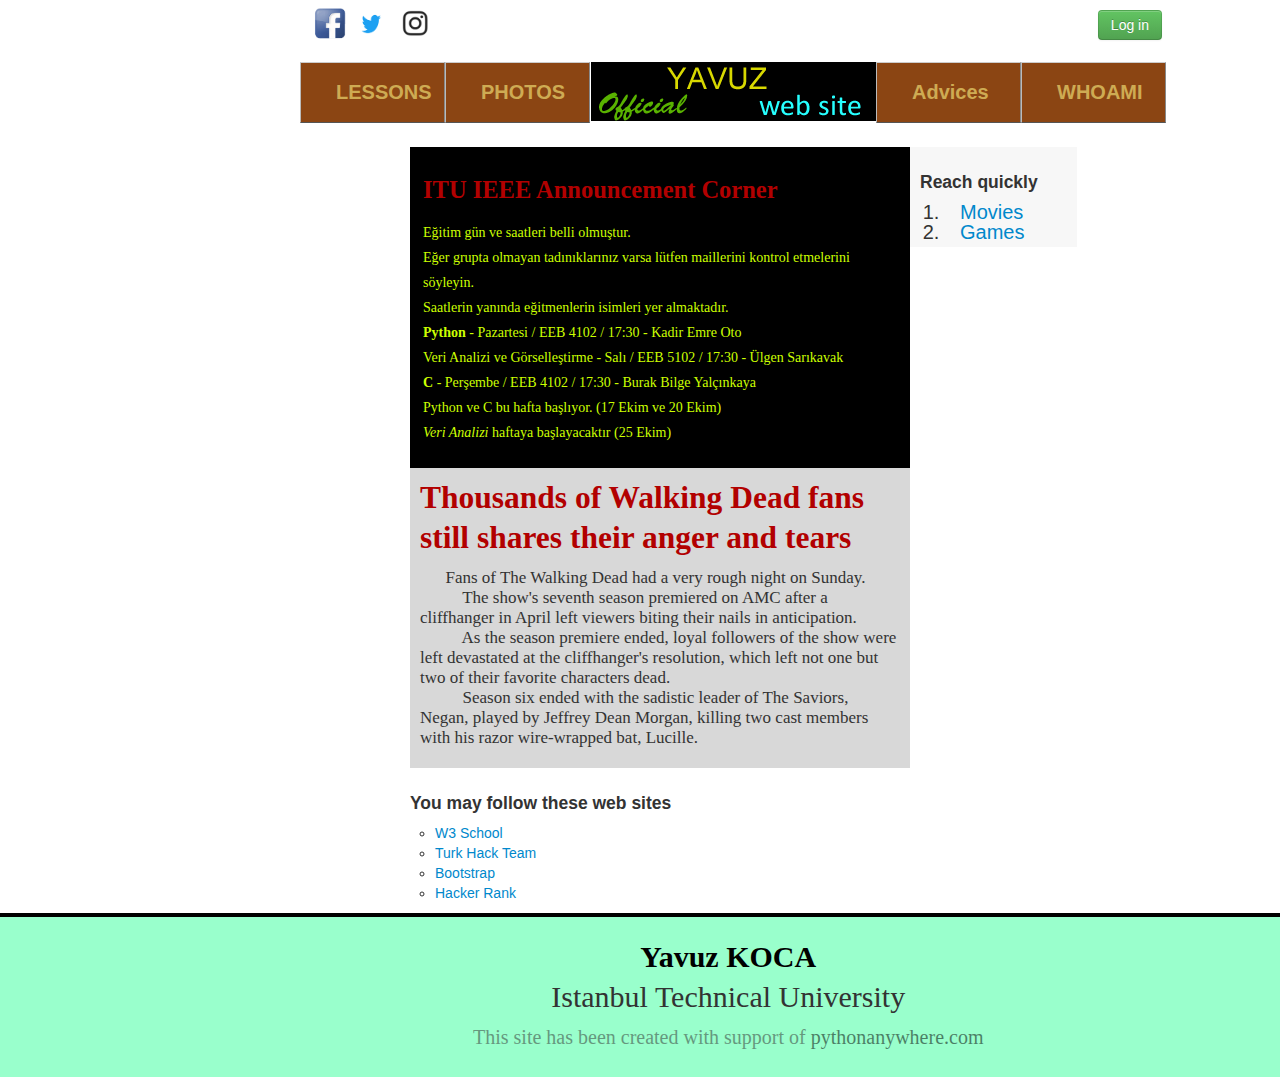
<file: assignment1/index.html>
<!DOCTYPE html>
<html lang="en">
<head>
<meta http-equiv="Content-Type" content="text/html" charset="utf-8" >
<title>YAVUZ KOCA</title>
<meta name="Description" content="Yavuz">
<meta name="Keywords" content="XHTML, HTML, HTML5, CSS">
<meta http-equiv="content-language" content="tr">
<meta name="robots" content="index,follow">
<link rel="stylesheet" href="bootstrap.css" media="all" type="text/css" />
<link rel="stylesheet" href="css.css" media="all" type="text/css" />
<link rel="stylesheet" href="style.css" media="all" type="text/css" />
<style type="text/css"></style>
<script type="text/javascript">
            function show(){
				var e = document.getElementById("show_whoami");
				e.hidden = !e.hidden;}
			function show2(){
			var e = document.getElementById("show_aksiyon");
				e.hidden = !e.hidden;}
			$(function(){
               $('#show_whoami').click(function(){
                  $('.contact').show(); 
                  
                  
               }); 
              
        
               $('#show_login').click(function(){
                   $('.login_form').show();
                   $('.register_form').hide();
               })
            });
        </script>
		<style>
		.website ul li{
		list-style-type:circle;}
		div h4{
		padding-top:15px; 	
		}
		footer{
		text-align:center;
		font-size:30px;
		padding:20px;
		line-height:40px;
		font-family:"times new roman";
		background-color:#99FFCC;
		margin-left:-470px;
		margin-right:-606.5px;
		border-top: 4px solid black;
		}
		footer a{
		color:#000;}
		</style>
</head>

<body>
	<div class="discerceve">
    	
        
        	<div class="solbosluk">
        	</div>
    	
        
        
        	<div class="anasayfa">
            		
                    
                    
                            <div class="ustbosluk">
                                            <!--en üst taraf küçük boşluk -->
                                            
                                                
                                                
                                             <div class="ikonlar">	
                                             		
                                                    
                                                    <table>
                                                      	<tr>
                                                         	<td>
                                                            	<a href="https://www.facebook.com/yavuz.koca.9028">	
                                                                    <img src="img/f-t-i.fw_r1_c1.gif" width="40" style="padding-left:10px;" alt="fb" />
                                                         		</a></td>
                                                            <td>
                                                            	<a href="https://twitter.com/GhostBoy08">	
                                                                    <img src="img/f-t-i.fw_r1_c2.gif" width="40" alt="tw" />
                                                      			</a></td>
                                                            <td>
                                                            	<a href="https://www.instagram.com/y.koca08/">
                                                                	<img src="img/f-t-i.fw_r1_c3.gif" width="40" alt="in" />
                                                         		</a></td>
                                                         </tr>
                                                      	
                                                   </table>	   
                                             
                                             
                                             
                                             </div>
                                            
                                            
                                            
                                            
                                           
                                            
                                            
                                            
                                            <div class="uye-girisi" style="padding-top:10px; padding-bottom:-20px; margin-bottom:-10px;">
                                                 <a href="login.php" class="four">
													 <!-- Indicates a successful or positive action -->
													<button type="button" class="btn btn-success">Log in</button>
												 </a>
                                           </div>
                         </div> <!--Ustbosluk-->
                            
                            
                            
                            
                         <ul id=q>     
                                
                                <li><a href="lessons.html">LESSONS</a>
                                    
                                </li>
                                
                                
                                <li><a href="https://drive.google.com/open?id=0BwA8kKHSLiM4QkY3V2Q5bEJEclU">PHOTOS</a>
                                    <ul>
                                    	<li><a href="https://drive.google.com/open?id=0BwA8kKHSLiM4QXVUWDVQUzBkblU">Istanbul</a></li>
                                        <li><a href="https://drive.google.com/open?id=0BwA8kKHSLiM4R05lZHAzQlJTZDQ">Artvin</a></li>
                                        <li><a href="https://drive.google.com/open?id=0BwA8kKHSLiM4TnZNX3UtMGxfNWc">Ankara</a></li>
                                    </ul>
                                </li>
                                
                                <a href="index.html" >
                                <li class="baslik-2">
                                	
                                </li>
                                </a>
                                <li><a href="advices.html">Advices</a>
                                    <ul>
                                    	<li><a href="movies.html">Movies</a></li>
                                        <li><a href="tv_series.html">Tv Series</a></li>
                                        <li><a href="games.html">Games</a></li>
                                    </ul>
                                </li>
                                
                                
                                
                                <li><a href="#" onclick="show()">WHOAMI</a>
                                    
                                </li>
                                
                            
                        </ul><!--menu-->
                    
                        <div class="altanasayfa">
                                <div class="altanasayfaustbosluk">
                                </div>
                                
                                
                                
                                <div class="altanasayfasol"><p style="color:#fff">a</p>
                                </div>
                                <div class="altanasayfaorta2"><!--merkezi yer-->
                                	<form id="show_whoami" hidden>
                                    	<div style="border:dotted 3px #FF0000; padding:8px 0px 8px 10px; background-color:#000; color:#CF0; font-family:'Lucida Console', Monaco, monospace;">
                                        YAVUZ KOCA<br/>
										Istanbul Technical University Computer Engineering<br/>
										Phone: 0554 845 65 36<br/>
										E-Mail: deathghost6608@gmail.com<br/>
                                         </div>
                                	</form>
									
											<div class="ieee">
												<h3>ITU IEEE Announcement Corner</h3>
												<p> Eğitim gün ve saatleri belli olmuştur.<br/> Eğer grupta olmayan tadınıklarınız varsa lütfen maillerini kontrol etmelerini söyleyin.<br/>
													Saatlerin yanında eğitmenlerin isimleri yer almaktadır.<br/>
													<b>Python</b> - Pazartesi / EEB 4102 / 17:30 - Kadir Emre Oto<br/>
													Veri Analizi ve Görselleştirme - Salı / EEB 5102 / 17:30 - Ülgen Sarıkavak<br/>
													<b>C</b> - Perşembe / EEB 4102 / 17:30 - Burak Bilge Yalçınkaya<br/>
													Python ve C bu hafta başlıyor. (17 Ekim ve 20 Ekim)<br/>
													<i>Veri Analizi</i> haftaya başlayacaktır (25 Ekim)
												</p>
											</div>
											
											<div class="todays_advice">
												<h2>Thousands of Walking Dead fans still shares their anger and tears</h2>
												<p>&nbsp;&nbsp;&nbsp;&nbsp;&nbsp; Fans of The Walking Dead had a very rough night on Sunday.<br/>
												&nbsp; &nbsp; &nbsp; &nbsp; &nbsp; The show's seventh season premiered on AMC after a cliffhanger in April left viewers biting their nails in anticipation.<br/>
												&nbsp; &nbsp; &nbsp; &nbsp; &nbsp; As the season premiere ended, loyal followers of the show were left devastated at the cliffhanger's resolution, which left not one but two of their favorite characters dead.<br/>
												&nbsp; &nbsp; &nbsp; &nbsp; &nbsp; Season six ended with the sadistic leader of The Saviors, Negan, played by Jeffrey Dean Morgan, killing two cast members with his razor wire-wrapped bat, Lucille.
												</p>
											</div>
									
									<div class="website">
										<h4>You may follow these web sites</h4>
										<ul>
											<li><a href="http://www.w3schools.com/">W3 School</a></li>
											<li><a href="http://www.turkhackteam.org/">Turk Hack Team</a></li>
											<li><a href="http://getbootstrap.com/">Bootstrap</a></li>
											<li><a href="https://www.hackerrank.com/">Hacker Rank</a></li>
										</ul>
									</div>
									<footer><strong><a href="index.html">Yavuz KOCA</a></strong><br/>
											Istanbul Technical University<br/>
										<div class="a">This site has been created with support of <a href="http://pythonanywhere.com">pythonanywhere.com</a>
										</div>
									</footer>
                                </div>
								<div id="sidebar"><h4>Reach quickly</h4>
									<ol>
										<li><a href="movies.html">Movies</a></li>
										<li><a href="games.html">Games</a></li>
									</ol>
								</div>
                                <div class="altanasayfasag">
                                </div>
                       </div><!--altanasayfa-->
        			   <div class="clear">
                       </div>
       	    
            
            </div><!--anasayfa-->
    	
        
        
        
            <div class="sagbosluk">
            </div>
        
        
    </div>

</body>
</html>
</file>
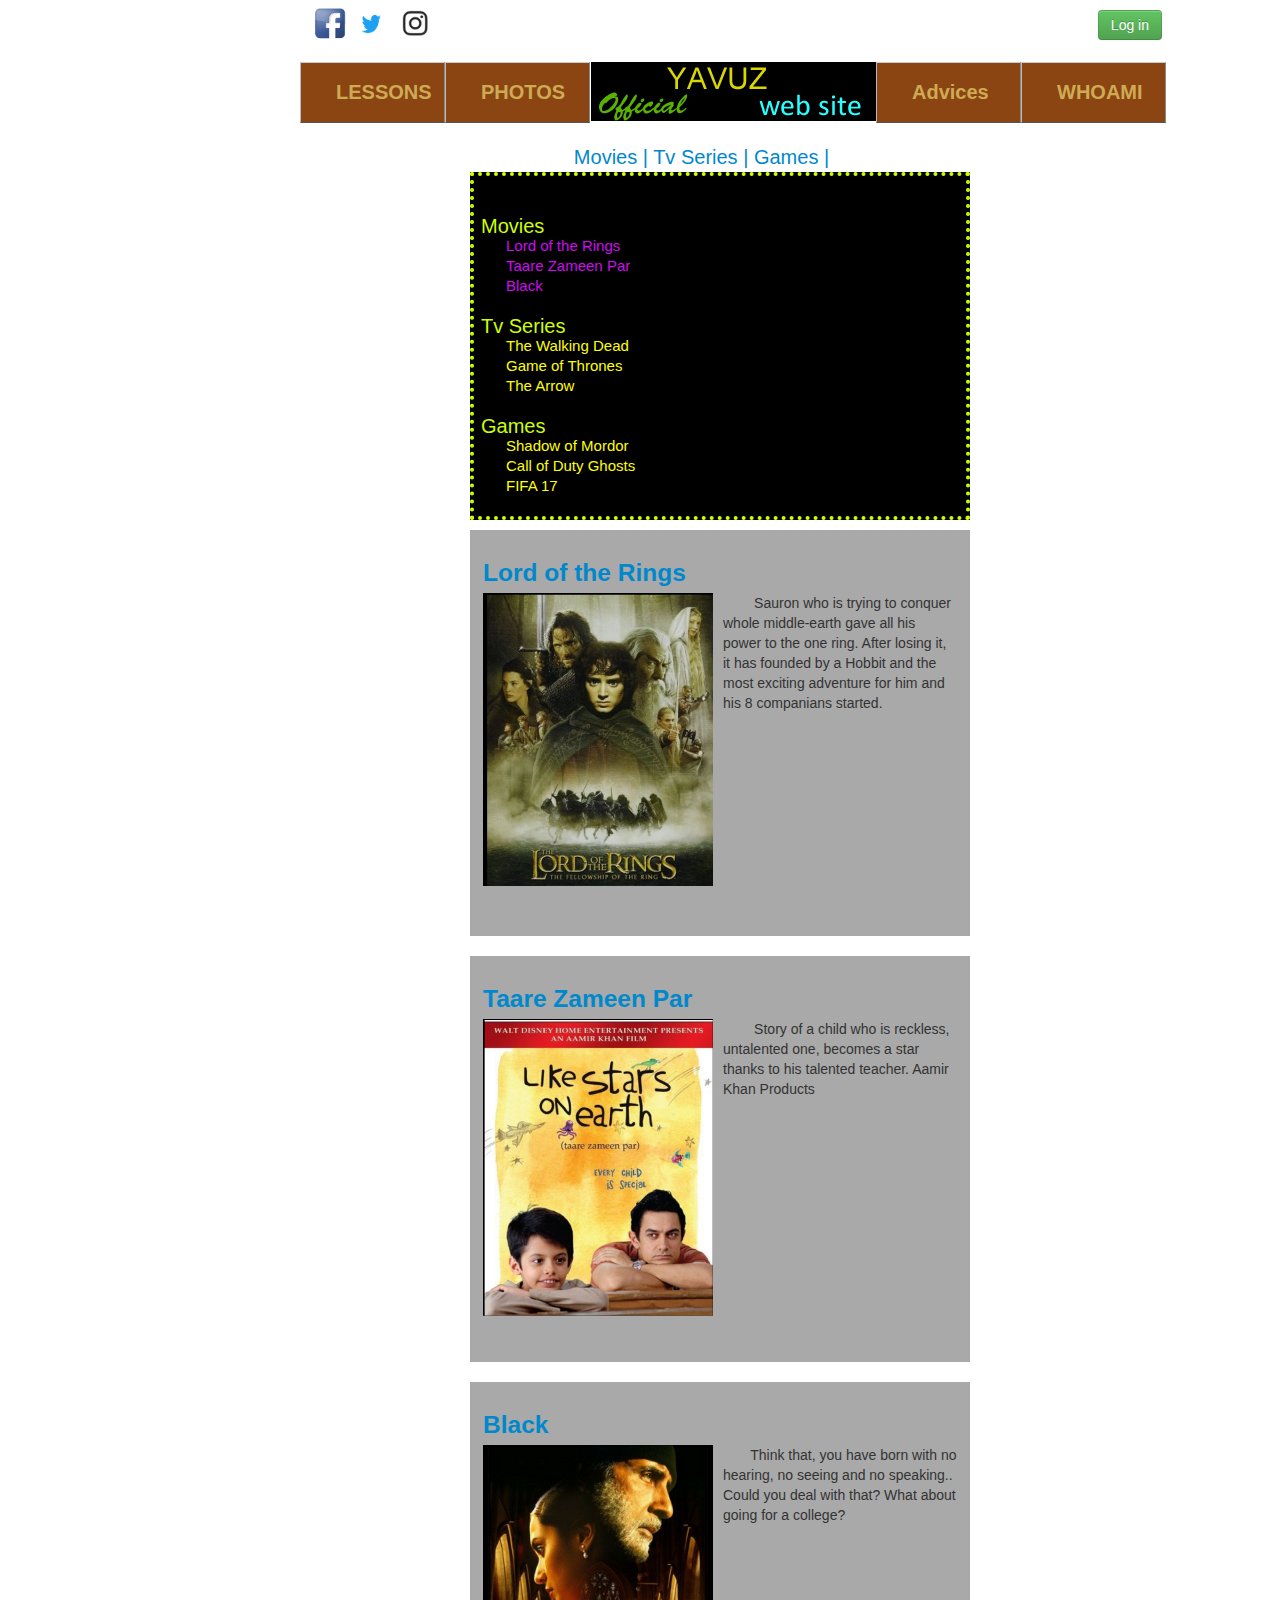
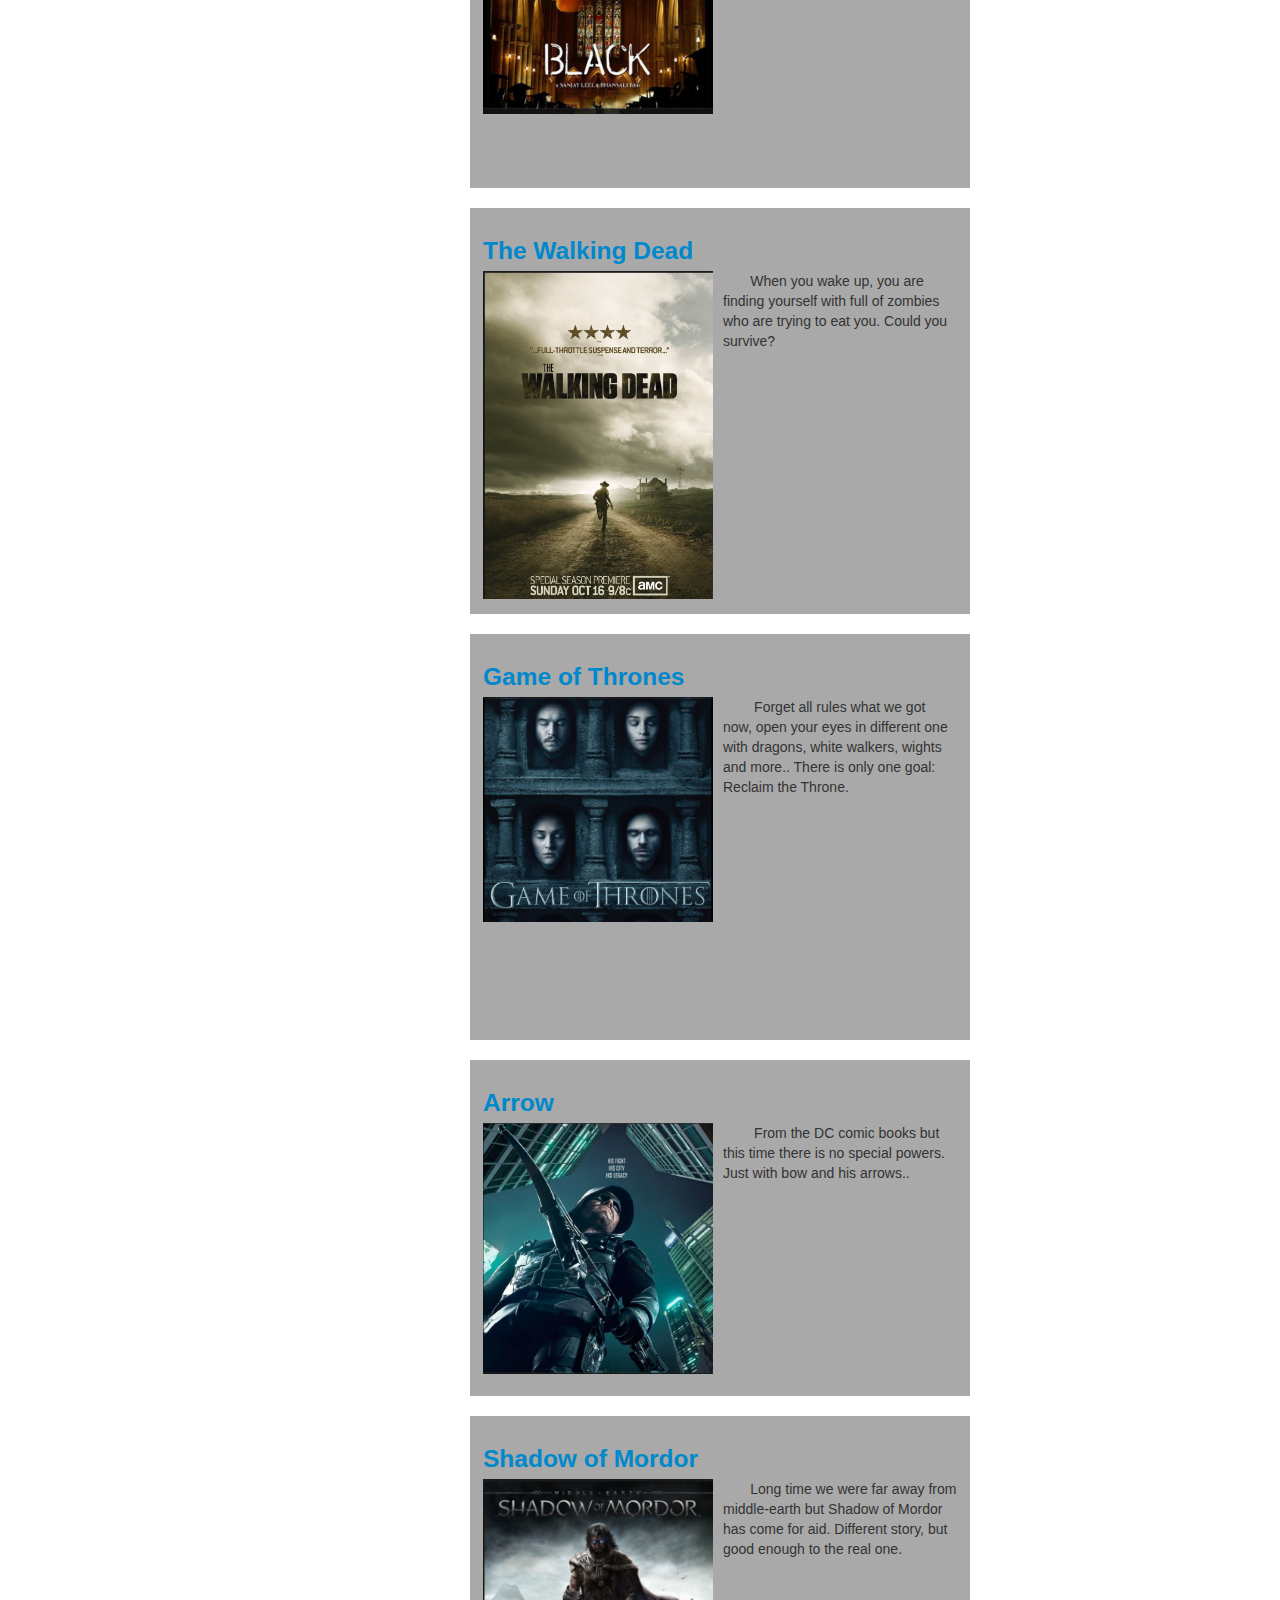
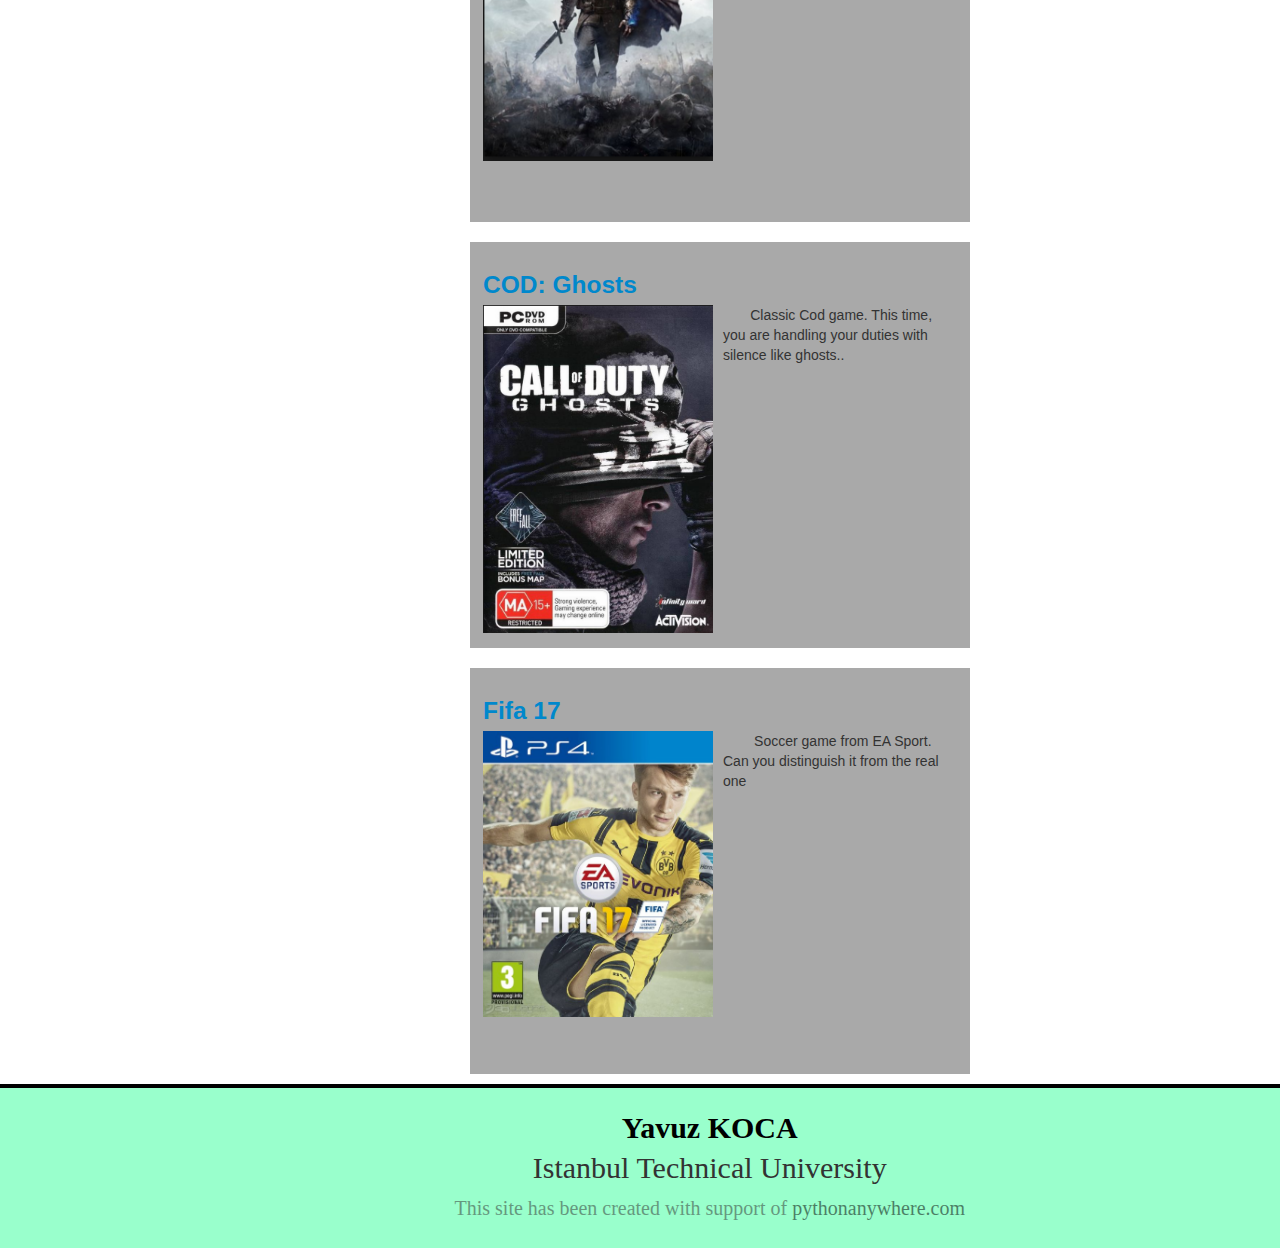
<file: assignment1/advices.html>
<!DOCTYPE html>
<html lang="en">
<head>
<meta http-equiv="Content-Type" charset="utf-8" content="XHTML, HTML, HTML5, CSS" >
<title>YAVUZ KOCA</title>
<meta name="Description" content="yavuz">
<meta name="Keywords" content="XHTML, HTML, HTML5, CSS">
<meta name="revisit-after" content="1 days"/ >
<meta name="robots" content="index,follow">
<link rel="stylesheet" href="bootstrap.css" media="all" type="text/css" />
<link rel="stylesheet" href="css.css" media="all" type="text/css" />
<link rel="stylesheet" href="style.css" media="all" type="text/css" />
<style type="text/css"></style>
<script type="text/javascript">
            function show(){
				var e = document.getElementById("show_whoami");
				e.hidden = !e.hidden;}
			function show2(){
			var e = document.getElementById("show_aksiyon");
				e.hidden = !e.hidden;}
			function show6(){
				var e = document.getElementById("show_movies");
				e.hidden = !e.hidden;}
			function show7(){
				var e = document.getElementById("show_tv_series");
				e.hidden = !e.hidden;}
			function show8(){
				var e = document.getElementById("show_games");
				e.hidden = !e.hidden;}
			$(function(){
               $('#show_whoami').click(function(){
                  $('.contact').show(); 
                  
                  
               }); 
              
        
               $('#show_login').click(function(){
                   $('.login_form').show();
                   $('.register_form').hide();
               })
            });
        </script>
		<style>
		.website ul li{
		list-style-type:circle;}
		div h4{
		padding-top:15px; 	
		}
		footer{
		text-align:center;
		font-size:30px;
		padding:20px;
		line-height:40px;
		font-family:"times new roman";
		background-color:#99FFCC;
		margin-left:-470px;
		margin-right:-449.5px;
		border-top: 4px solid black;
		}
		footer a{
		color:#000;}
		</style>
</head>

<body>
	<div class="discerceve">
    	
        
        	<div class="solbosluk">
        	</div>
    	
        
        
        	<div class="anasayfa">
            		
                    
                    
                            <div class="ustbosluk">
                                            <!--en �st taraf k���k bo�luk -->
                                            
                                                
                                                
                                             <div class="ikonlar">	
                                             		
                                                    
                                                    <table>
                                                      	<tr>
                                                         	<td>
                                                            	<a href="https://www.facebook.com/yavuz.koca.9028">	
                                                                    <img src="img/f-t-i.fw_r1_c1.gif" width="40" style="padding-left:10px;" alt="fb" />
                                                         		</a></td>
                                                            <td>
                                                            	<a href="https://twitter.com/GhostBoy08">	
                                                                    <img src="img/f-t-i.fw_r1_c2.gif" width="40" alt="tw" />
                                                      			</a></td>
                                                            <td>
                                                            	<a href="https://www.instagram.com/y.koca08/">
                                                                	<img src="img/f-t-i.fw_r1_c3.gif" width="40" alt="in" />
                                                         		</a></td>
                                                         </tr>
                                                      	
                                                   </table>	      
                                             
                                             
                                             
                                             </div>
                                            
                                            
                                            
                                            
                                           
                                            
                                            
                                            
                                            <div class="uye-girisi" style="padding-top:10px; padding-bottom:-20px; margin-bottom:-10px;">
                                                 <a href="login.php" class="four">
													 <!-- Indicates a successful or positive action -->
													<button type="button" class="btn btn-success">Log in</button>
												 </a>
                                           </div>
                         </div> <!--Ustbosluk-->
                            
                            
                            
                            
                         <ul id=q>     
                                
                                <li><a href="lessons.html">LESSONS</a>
                                    
                                </li>
                                
                                
                                <li><a href="https://drive.google.com/open?id=0BwA8kKHSLiM4QkY3V2Q5bEJEclU">PHOTOS</a>
                                    <ul>
                                    	<li><a href="https://drive.google.com/open?id=0BwA8kKHSLiM4QXVUWDVQUzBkblU">Istanbul</a></li>
                                        <li><a href="https://drive.google.com/open?id=0BwA8kKHSLiM4R05lZHAzQlJTZDQ">Artvin</a></li>
                                        <li><a href="https://drive.google.com/open?id=0BwA8kKHSLiM4TnZNX3UtMGxfNWc">Ankara</a></li>
                                    </ul>
                                </li>
                                
                                <a href="index.html" >
                                <li class="baslik-2">
                                	
                                </li>
                                </a>
                                <li><a href="advices.html">Advices</a>
                                    <ul>
                                    	<li><a href="movies.html" onclick="show6()">Movies</a></li>
                                        <li><a href="tv_series.html" onclick="show7()">Tv Series</a></li>
                                        <li><a href="games.html" onclick="show8()">Games</a></li>
                                    </ul>
                                </li>
                                
                                
                                
                                <li><a href="#" onclick="show()">WHOAMI</a>
                                    
                                </li>
                                
                            
                        </ul><!--menu-->
                    
                        <div class="altanasayfa">
                                <div class="altanasayfaustbosluk">
                                </div>
                                
                                
                                
                                <div class="altanasayfasol"><font style="color:#fff">a</font>
                                </div>
                                <div class="altanasayfaorta"><!--merkezi yer-->
                                	<form id="show_whoami" hidden>
                                    	<div style="border:dotted 3px #FF0000; padding:8px 0px 8px 10px; background-color:#000; color:#CF0; font-family:'Lucida Console', Monaco, monospace;">
                                        YAVUZ KOCA<br/>
										Istanbul Technical University Computer Engineering<br/>
										Phone: 0554 845 65 36<br/>
										E-Mail: deathghost6608@gmail.com<br/>
                                         </div>
                                	</form>
									<div class="advices_baslik">
										<td >
											<tr><a href="movies.html">Movies |</a></tr>
											<tr><a href="tv_series.html" >Tv Series |</a></tr>
											<tr><a href="games.html">Games |</a></tr>
											
										</td>
									</div><!--end advices_baslik-->
									<div class="advices">
										<div class="movies"><br/><br/>
											<form id="show_movies" >
											Movies
												<div  class="link">
												<ol>
													<li><a href="#lotr">Lord of the Rings</a></li>
													<li><a href="#tzp">Taare Zameen Par</a></li>
													<li><a href="#black">Black</a></li>
												</ol>
												</div>
											</form>
										</div><!--end movies-->
										<div class="tv_series">
											<form id="show_tv_series" >
											Tv Series
												<ol>
													<li><a href="#twd">The Walking Dead</a></li>
													<li><a href="#got">Game of Thrones</a></li>
													<li><a href="#arrow">The Arrow</a></li>
												</ol>
											</form>
										</div><!--end tv_series-->
										<div class="games">
											<form id="show_games" >
											Games
												<ol>
													<li><a href="#som">Shadow of Mordor</a></li>
													<li><a href="#codg">Call of Duty Ghosts</a></li>
													<li><a href="#fifa">FIFA 17</a></li>
												</ol>
											</form>
										</div><!--end games-->
									</div><!--end advices-->	
									<div>
										<div class="lotr">
											<h3><a href="http://www.imdb.com/title/tt0120737/" name="lotr" title="click to get this on IMDB">Lord of the Rings</a></h3><br/><br/>
											<a href="img/Screenshot_1.png">
											<img src="img/Screenshot_1.png" alt="Lord of the Rings" title="Yüzüklerin Efendisi: Yüzük Kardesligi Poster" width="230" height="340" >
											</a>
											<p> &nbsp; &nbsp; &nbsp; &nbsp; Sauron who is trying to conquer whole middle-earth gave all his power to the one ring. After losing it, it has founded by a Hobbit and the most exciting adventure for him and his 8 companians started.</p>
										</div><!--end lotr-->
										<div class="taare_zameen_par">
											<h3><a href="http://www.imdb.com/title/tt0986264/?ref_=nv_sr_1" name="tzp" title="click to get this on IMDB">Taare Zameen Par</a></h3><br/><br/>
											<a href="img/Screenshot_11.png">
											<img src="img/Screenshot_11.png" alt="Taare Zameen Par" title="Taare Zameen Par" width="230" height="340" >
											</a>
											<p>&nbsp; &nbsp; &nbsp; &nbsp; Story of a child who is reckless, untalented one, becomes a star thanks to his talented teacher. Aamir Khan Products</p>
										</div><!--end taare_zameen_par-->
										<div class="black">
											<h3><a href="http://www.imdb.com/title/tt0375611/" name="black" title="click to get this on IMDB">Black</a></h3><br/><br/>
											<a href="img/Screenshot_12.png">
											<img src="img/Screenshot_12.png" alt="Black" title="Black" width="230" height="340" >
											</a>
											<p>&nbsp; &nbsp; &nbsp; &nbsp;Think that, you have born with no hearing, no seeing and no speaking.. Could you deal with that? What about going for a college?</p>
										</div><!--end black-->
										<div class="walking_dead">
											<h3><a href="http://www.imdb.com/title/tt1520211/?ref_=nv_sr_1" name="twd" title="click to get this on IMDB">The Walking Dead</a></h3><br/><br/>
											<a href="img/Screenshot_14.png">
											<img src="img/Screenshot_14.png" alt="The Walking Dead" title="The Walking Dead" width="230" height="340" >
											</a>
											<p>&nbsp; &nbsp; &nbsp; &nbsp;When you wake up, you are finding yourself with full of zombies who are trying to eat you. Could you survive?</p>
										</div><!--end walking_dead-->
										<div class="game_of_thrones">
											<h3><a href="http://www.imdb.com/title/tt0944947/?ref_=nv_sr_1" name="got" title="click to get this on IMDB">Game of Thrones</a></h3><br/><br/>
											<a href="img/Screenshot_15.png">
											<img src="img/Screenshot_15.png" alt="Game of Thrones" title="Game of Thrones" width="230" height="340" >
											</a>
											<p>&nbsp; &nbsp; &nbsp; &nbsp; Forget all rules what we got now, open your eyes in different one with dragons, white walkers, wights and more.. There is only one goal: Reclaim the Throne. </p>
										</div><!--end game_of_thrones-->
										<div class="arrow">
											<h3><a href="http://www.imdb.com/title/tt2193021/" name="arrow" title="click to get this on IMDB">Arrow</a></h3><br/><br/>
											<a href="img/Screenshot_13.png">
											<img src="img/Screenshot_13.png" alt="Arrow" title="The Arrow" width="230px" height="340px" >
											</a>
											<p>&nbsp; &nbsp; &nbsp; &nbsp; From the DC comic books but this time there is no special powers. Just with bow and his arrows.. </p>
										</div><!--end arrow-->
										<div class="shadow_of_mordor">
											<h3><a href="https://www.shadowofmordor.com/" name="som" title="click to get this on official web site">Shadow of Mordor</a></h3><br/><br/>
											<a href="img/Screenshot_17.png">
											<img src="img/Screenshot_17.png" alt="Shadow of Mordor" title="The Lord of the Rings: Shadow of Mordor" width="230" height="340" >
											</a>
											<p>&nbsp; &nbsp; &nbsp; &nbsp;Long time we were far away from middle-earth but Shadow of Mordor has come for aid. Different story, but good enough to the real one.</p>
										</div><!--end shadow_of_mordor-->
										<div class="ghosts">
											<h3><a href="https://www.callofduty.com/ghosts" name="codg" title="click to get this on official web site">COD: Ghosts</a></h3><br/><br/>
											<a href="img/Screenshot_18.png">
											<img src="img/Screenshot_18.png" alt="Call of Duty: GHOSTS" title="Call of Duty Ghosts" width="230" height="340" >
											</a>
											<p> &nbsp; &nbsp; &nbsp; &nbsp;Classic Cod game. This time, you are handling your duties with silence like ghosts..</p>
										</div><!--end ghosts-->
										<div class="fifa17">
											<h3><a href="http://www.imdb.com/title/tt0120737/" name="fifa" title="click to get this on IMDB">Fifa 17</a></h3><br/><br/>
											<a href="img/Screenshot_16.png">
											<img src="img/Screenshot_16.png" alt="Lord of the Rings" title="Yüzüklerin Efendisi: Yüzük Kardesligi Poster" width="230" height="340" >
											</a>
											<p> &nbsp; &nbsp; &nbsp; &nbsp; Soccer game from EA Sport. Can you distinguish it from the real one</p>
										</div><!--end fifa17-->
									</div>
									<footer><strong><a href="index.html">Yavuz KOCA</a></strong><br/>
											Istanbul Technical University<br/>
										<div class="a">This site has been created with support of <a href="http://pythonanywhere.com">pythonanywhere.com</a>
										</div>
									</footer>
								</div><!--end merkezi yer-->
                                	
                                </div>
                                <div class="altanasayfasag">
                                </div>
                       </div><!--altanasayfa-->
        			   <div class="clear">
                       </div>
       	    
            
            </div><!--anasayfa-->
    	
        
        
        
            <div class="sagbosluk">
            </div>
        
        
    </div>

</body>
</html>
</file>
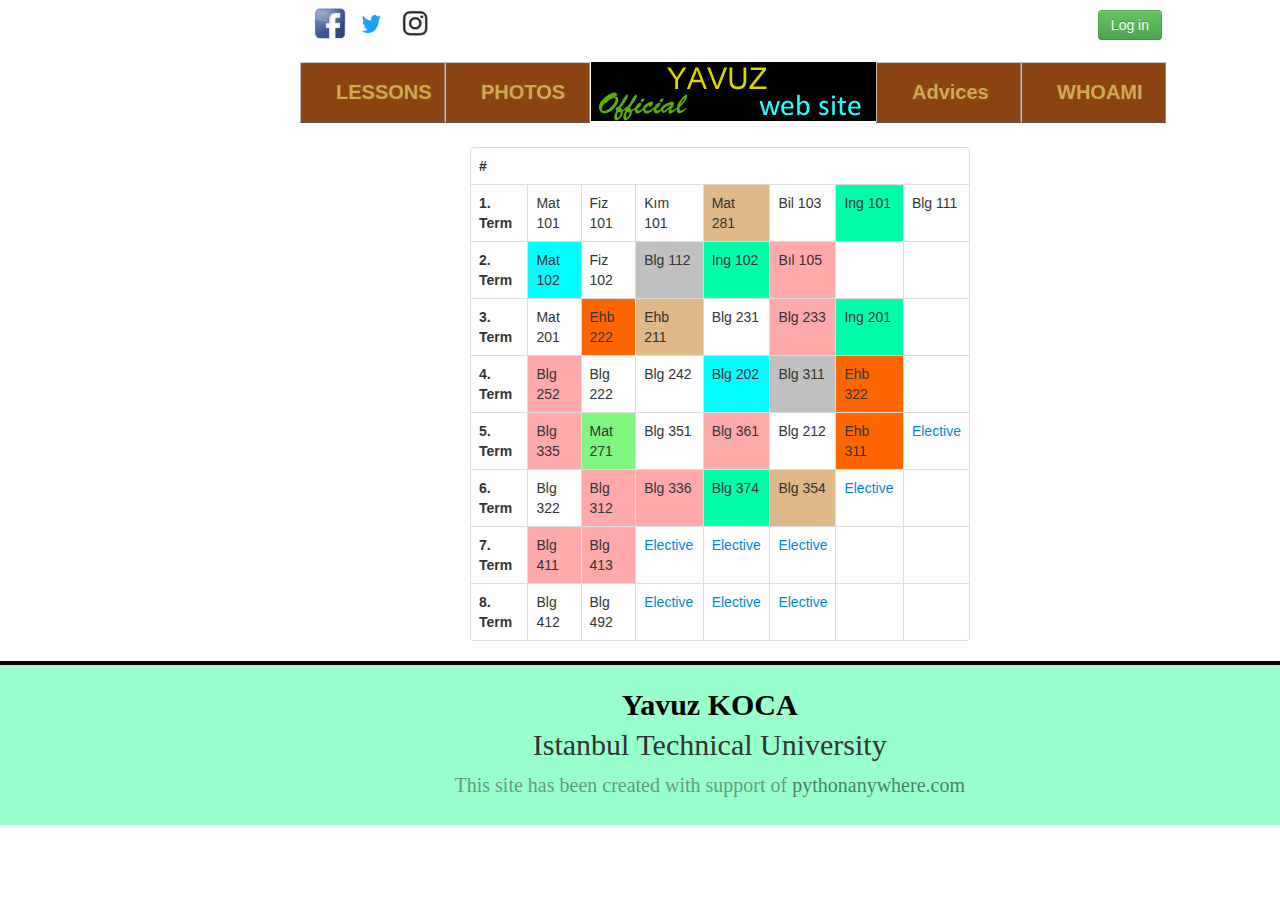
<file: assignment1/lessons.html>
<!DOCTYPE html>
<html lang="en">
<head>
<meta http-equiv="Content-Type" charset="utf-8" content="XHTML, HTML, HTML5, CSS" >
<title>YAVUZ KOCA</title>
<meta name="Description" content="yavuz">
<meta name="Keywords" content="XHTML, HTML, HTML5, CSS">
<meta name="revisit-after" content="1 days"/ >
<meta name="robots" content="index,follow">
<link rel="stylesheet" href="bootstrap.css" media="all" type="text/css" />
<link rel="stylesheet" href="css.css" media="all" type="text/css" />
<link rel="stylesheet" href="style.css" media="all" type="text/css" />
<style type="text/css"></style>
<script type="text/javascript">
            function show(){
				var e = document.getElementById("show_whoami");
				e.hidden = !e.hidden;}
			function show_5_term(){
				var e = document.getElementById("show_5_term");
				e.hidden = !e.hidden;}
			function show_6_term(){
				var e = document.getElementById("show_6_term");
				e.hidden = !e.hidden;}	
			function show_7_term(){
				var e = document.getElementById("show_7_term");
				e.hidden = !e.hidden;}
			function show_7_2_term(){
				var e = document.getElementById("show_7_2_term");
				e.hidden = !e.hidden;}
			function show_7_3_term(){
				var e = document.getElementById("show_7_3_term");
				e.hidden = !e.hidden;}
			function show_7_4_term(){
				var e = document.getElementById("show_7_4_term");
				e.hidden = !e.hidden;}
			function show_8_term(){
				var e = document.getElementById("show_8_term");
				e.hidden = !e.hidden;}
			function show_8_1_term(){
				var e = document.getElementById("show_8_1_term");
				e.hidden = !e.hidden;}		
			function show_8_2_term(){
				var e = document.getElementById("show_8_2_term");
				e.hidden = !e.hidden;}					
			function show2(){
			var e = document.getElementById("show_aksiyon");
				e.hidden = !e.hidden;}
			$(function(){
               $('#show_whoami').click(function(){
                  $('.contact').show(); 
                  
                  
               }); 
              
        
               $('#show_login').click(function(){
                   $('.login_form').show();
                   $('.register_form').hide();
               })
            });
        </script>
		<style>
		.website ul li{
		list-style-type:circle;}
		div h4{
		padding-top:15px; 	
		}
		footer{
		text-align:center;
		font-size:30px;
		padding:20px;
		line-height:40px;
		font-family:"times new roman";
		background-color:#99FFCC;
		margin-left:-470px;
		margin-right:-449.5px;
		border-top: 4px solid black;
		}
		footer a{
		color:#000;}
		</style>
</head>

<body>
	<div class="discerceve">
    	
        
        	<div class="solbosluk">
        	</div>
    	
        
        
        	<div class="anasayfa">
            		
                    
                    
                            <div class="ustbosluk">
                                            <!--en üst taraf küçük boşluk -->
                                            
                                                
                                                
                                             <div class="ikonlar">	
                                             		
                                                    
                                                    <table>
                                                      	<tr>
                                                         	<td>
                                                            	<a href="https://www.facebook.com/yavuz.koca.9028">	
                                                                    <img src="img/f-t-i.fw_r1_c1.gif" width="40" style="padding-left:10px;" alt="fb" />
                                                         		</a></td>
                                                            <td>
                                                            	<a href="https://twitter.com/GhostBoy08">	
                                                                    <img src="img/f-t-i.fw_r1_c2.gif" width="40" alt="tw" />
                                                      			</a></td>
                                                            <td>
                                                            	<a href="https://www.instagram.com/y.koca08/">
                                                                	<img src="img/f-t-i.fw_r1_c3.gif" width="40" alt="in" />
                                                         		</a></td>
                                                         </tr>
                                                      	
                                                   </table>	       
                                             
                                             
                                             
                                             </div>
                                            
                                            
                                            
                                            
                                           
                                            
                                            
                                            
                                            <div class="uye-girisi" style="padding-top:10px; padding-bottom:-20px; margin-bottom:-10px;">
                                                 <a href="login.php" class="four">
													 <!-- Indicates a successful or positive action -->
													<button type="button" class="btn btn-success">Log in</button>
												 </a>
                                           </div>
                         </div> <!--Ustbosluk-->
                            
                            
                            
                            
                         <ul id=q>     
                                
                                <li><a href="lessons.html">LESSONS</a>
                                    
                                </li>
                                
                                
                                <li><a href="https://drive.google.com/open?id=0BwA8kKHSLiM4QkY3V2Q5bEJEclU">PHOTOS</a>
                                    <ul>
                                    	<li><a href="https://drive.google.com/open?id=0BwA8kKHSLiM4QXVUWDVQUzBkblU">Istanbul</a></li>
                                        <li><a href="https://drive.google.com/open?id=0BwA8kKHSLiM4R05lZHAzQlJTZDQ">Artvin</a></li>
                                        <li><a href="https://drive.google.com/open?id=0BwA8kKHSLiM4TnZNX3UtMGxfNWc">Ankara</a></li>
                                    </ul>
                                </li>
                                
                                <a href="index.html" >
                                <li class="baslik-2">
                                	
                                </li>
                                </a>
                                <li><a href="advices.html">Advices</a>
                                    <ul>
                                    	<li><a href="movies.html">Movies</a></li>
                                        <li><a href="tv_series.html">Tv Series</a></li>
                                        <li><a href="games.html">Games</a></li>
                                    </ul>
                                </li>
                                
                                
                                
                                <li><a href="#" onclick="show()">WHOAMI</a>
                                    
                                </li>
                                
                            
                        </ul><!--menu-->
                    
                        <div class="altanasayfa">
                                <div class="altanasayfaustbosluk">
                                </div>
                                
                                
                                
                                <div class="altanasayfasol"><p style="color:#fff">a</p>
                                </div>
                                <div class="altanasayfaorta"><!--merkezi yer-->
                                	<form id="show_whoami" hidden>
                                    	<div style="border:dotted 3px #FF0000; padding:8px 0px 8px 10px; background-color:#000; color:#CF0; font-family:'Lucida Console', Monaco, monospace;">
                                        YAVUZ KOCA<br/>
										Istanbul Technical University Computer Engineering<br/>
										Phone: 0554 845 65 36<br/>
										E-Mail: deathghost6608@gmail.com<br/>
                                         </div>
                                	</form>
									<table class="table table-bordered">
										<tr>
											<td colspan="7"><b>#</b></td>
											
											
											
										</tr>
										<tr>
											<td><b>1. Term</b></td>
											<td>Mat 101</td>
											<td>Fiz 101</td>
											<td>Kım 101</td>
											<td class="brown">Mat 281</td>
											<td>Bil 103</td>
											<td class="ing">Ing 101</td>
											<td>Blg 111</td>
										</tr>
										<tr>
											<td><b>2. Term</b></td>
											<td class="cyan">Mat 102</td>
											<td>Fiz 102</td>
											<td class="gray">Blg 112</td>
											<td class="ing">Ing 102</td>
											<td class="red">Bıl 105</td>
											<td></td>
											<td></td>
										</tr>
										<tr>
											<td><b>3. Term</b></td>
											<td>Mat 201</td>
											<td class="orange">Ehb 222</td>
											<td class="brown">Ehb 211</td>
											<td class="yellow">Blg 231</td>
											<td class="red">Blg 233</td>
											<td class="ing">Ing 201</td>
											<td></td>
										</tr>
										<tr>
											<td><b>4. Term</b></td>
											<td class="red">Blg 252</td>
											<td class="yellow">Blg 222</td>
											<td class="yellow">Blg 242</td>
											<td class="cyan">Blg 202</td>
											<td class="gray">Blg 311</td>
											<td class="orange">Ehb 322</td>
											<td></td>
										</tr>
										<tr>
											<td><b>5. Term</b></td>
											<td class="red">Blg 335</td>
											<td class="green">Mat 271</td>
											<td class="yellow">Blg 351</td>
											<td class="red">Blg 361</td>
											<td class="yellow">Blg 212</td>
											<td class="orange">Ehb 311</td>
											<td><a href="#" onclick="show_5_term()">Elective</a></td>
										</tr>
										<tr hidden id="show_5_term">
											<td></td>
											<td>Blg 337</td>
											<td>Kon 224</td>
											<td>Kon 317</td>
											<td>Mal 201</td>
											<td></td>
											<td></td>
											<td></td>
										</tr>
										
										<tr>
											<td><b>6. Term</b></td>
											<td class="yellow">Blg 322</td>
											<td class="red">Blg 312</td>
											<td class="red">Blg 336</td>
											<td class="ing">Blg 374</td>
											<td class="brown">Blg 354</td>
											<td><a href="#" onclick="show_6_term()">Elective</a></td>
											<td></td>
										</tr>
										<tr hidden id="show_6_term">
											<td></td>
											<td>Blg 364</td>
											<td>Blg 368</td>
											<td>Blg 454</td>
											<td>Tel 366</td>
											<td></td>
											<td></td>
											<td></td>
											
										</tr>
										<tr>
											<td><b>7. Term</b></td>
											<td class="red">Blg 411</td>
											<td class="red">Blg 413</td>
											<td><a href="#" onclick="show_7_term(); show_7_3_term();">Elective</a></td>
											<td><a href="#" onclick="show_7_2_term(); show_7_4_term();">Elective</a></td>
											<td><a href="#" onclick="show_7_2_term(); show_7_4_term();">Elective</a></td>
											<td></td>
											<td></td>
										</tr>
										<tr hidden id="show_7_term">
											<td></td>
											<td class="red">Blg 433</td>
											<td class="red">Blg 435</td>
											<td class="brown">Blg 438</td>
											<td class="green">Blg 443</td>
											<td class="red">Blg 444</td>
											<td class="red">Blg 449</td>
											<td>Blg 453</td>
											<tr hidden id="show_7_3_term">	
												<td></td>
												<td class="red">Blg 471</td>
												<td class="red">Blg 475</td>
												<td class="brown">Blg 477</td>
												<td></td>
												<td></td>
												<td></td>
												<td></td>
											</tr>
										</tr>
										<tr hidden id="show_7_2_term">
											<td></td>
											<td class="red">Blg 433</td>
											<td class="red">Blg 435</td>
											<td class="brown">Blg 438</td>
											<td class="red">Blg 439</td>
											<td class="green">Blg 443</td>
											<td class="red">Blg 444</td>
											<td>Blg 447</td>
											<tr hidden id="show_7_4_term">	
												<td></td>
												<td class="red">Blg 449</td>
												<td class="yellow">Blg 451</td>
												<td class="orange">Blg 452</td>
												<td>Blg 453</td>
												<td class="red">Blg 471</td>
												<td class="red">Blg 475</td>
												<td class="brown">Blg 477</td>
											</tr>
										</tr>
										<tr>
											<td><b>8. Term</b></td>
											<td>Blg 412</td>
											<td>Blg 492</td>
											<td><a href="#" onclick="show_8_term();">Elective</a></td>
											<td><a href="#" onclick="show_8_1_term(); show_8_2_term();">Elective</a></td>
											<td><a href="#" onclick="show_8_1_term(); show_8_2_term();">Elective</a></td>
											<td></td>
											<td></td>
										</tr>
										<tr hidden id="show_8_term">
											<td></td>
											<td>Blg 442</td>
											<td>Blg 448</td>
											<td class="yellow">Ele 425</td>
											<td></td>
											<td></td>
											<td></td>
											<td></td>
										</tr>
										<tr hidden id="show_8_1_term">
											<td></td>
											<td>Blg 430</td>
											<td>Blg 434</td>
											<td class="red">Blg 440</td>
											<td class="red">Blg 450</td>
											<td>Blg 456</td>
											<td class="red">Blg 458</td>
											<td class="red">Blg 468</td>
											<tr hidden id="show_8_2_term">
												<td></td>
												<td class="red">Blg 478</td>
												<td></td>
												<td></td>
												<td></td>
												<td></td>
												<td></td>
												<td></td>
											</tr>
										</tr>
										
										
									
									</table>
									<footer><strong><a href="index.html">Yavuz KOCA</a></strong><br/>
											Istanbul Technical University<br/>
										<div class="a">This site has been created with support of <a href="http://pythonanywhere.com">pythonanywhere.com</a>
										</div>
									</footer>
                                </div>
                                <div class="altanasayfasag">
                                </div>
                       </div><!--altanasayfa-->
        			   <div class="clear">
                       </div>
       	    
            
            </div><!--anasayfa-->
    	
        
        
        
            <div class="sagbosluk">
            </div>
        
        
    </div>

</body>
</html>
</file>
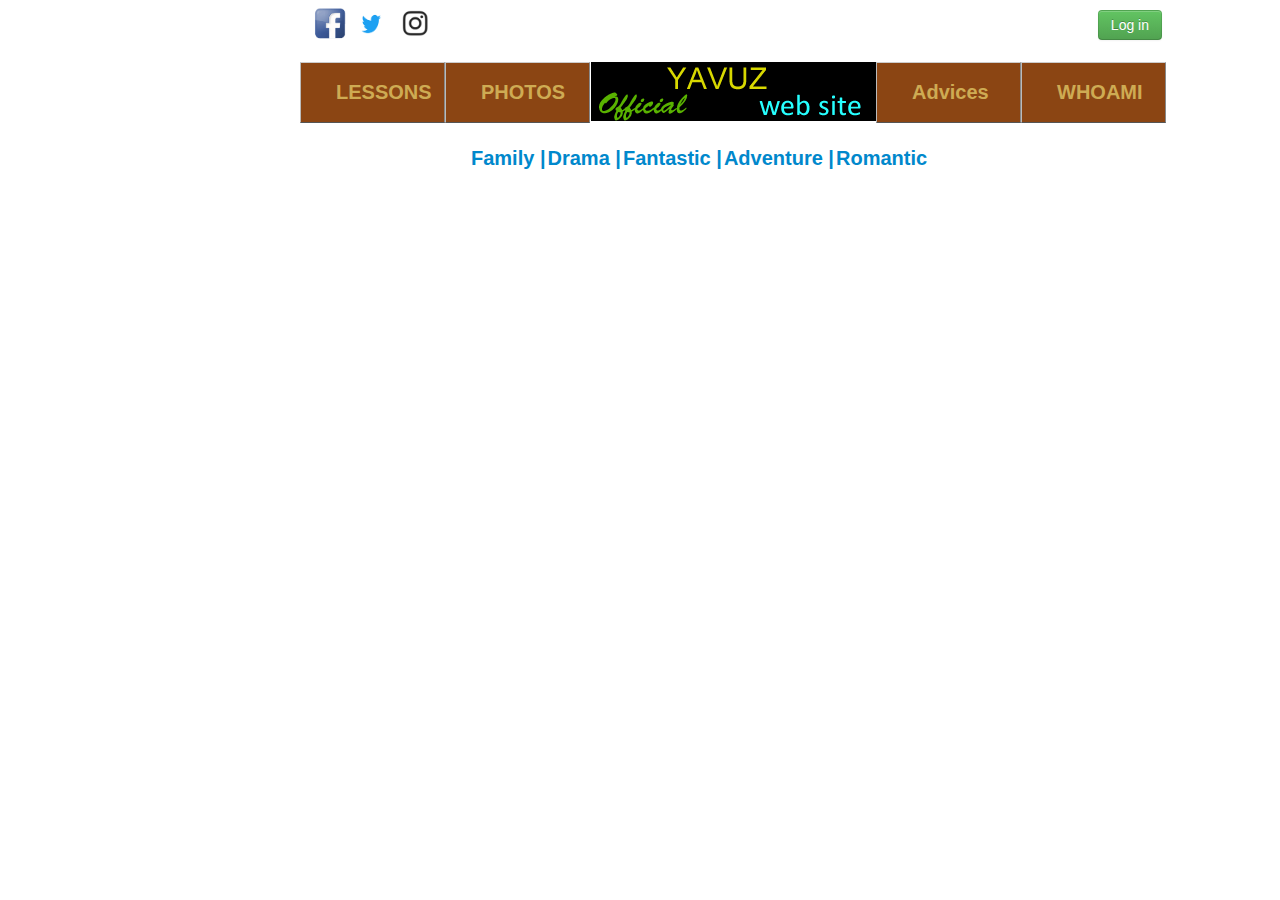
<file: assignment1/movies.html>
<!DOCTYPE html>
<html lang="en">
<head>
<meta http-equiv="Content-Type" charset="utf-8" content="XHTML, HTML, HTML5, CSS" >
<title>YAVUZ KOCA</title>
<meta name="Description" content="yavuz">
<meta name="Keywords" content="XHTML, HTML, HTML5, CSS">
<meta name="revisit-after" content="1 days"/ >
<meta name="robots" content="index,follow">
<link rel="stylesheet" href="bootstrap.css" media="all" type="text/css" />
<link rel="stylesheet" href="css.css" media="all" type="text/css" />
<link rel="stylesheet" href="style.css" media="all" type="text/css" />
<style type="text/css"></style>
<script type="text/javascript">
            function show(){
				var e = document.getElementById("show_whoami");
				e.hidden = !e.hidden;}
			function show2(){
				var e = document.getElementById("show_aksiyon");
				e.hidden = !e.hidden;}
			function show3(){
				var e = document.getElementById("show_bilim_kurgu");
				e.hidden = !e.hidden;}
			function show4(){
				var e = document.getElementById("show_fantastik");
				e.hidden = !e.hidden;}
			function show5(){
				var e = document.getElementById("show_macera");
				e.hidden = !e.hidden;}
			function show6(){
				var e = document.getElementById("show_romantik");
				e.hidden = !e.hidden;}
			$(function(){
               $('#show_whoami').click(function(){
                  $('.contact').show(); 
                  
                  
               }); 
              
        
               $('#show_login').click(function(){
                   $('.login_form').show();
                   $('.register_form').hide();
               })
            });
        </script>
		<style>
		.website ul li{
		list-style-type:circle;}
		div h4{
		padding-top:15px; 	
		}
		footer{
		text-align:center;
		font-size:30px;
		padding:20px;
		line-height:40px;
		font-family:"times new roman";
		background-color:#99FFCC;
		margin-left:-470px;
		margin-right:-449.5px;
		margin-top:500px;
		 	
		border-top: 4px solid black;
		}
		footer a{
		color:#000;}
		</style>
</head>

<body>
	<div class="discerceve">
    	
        
        	<div class="solbosluk">
        	</div>
    	
        
        
        	<div class="anasayfa">
            		
                    
                    
                            <div class="ustbosluk">
                                            <!--en �st taraf k���k bo�luk -->
                                            
                                                
                                                
                                             <div class="ikonlar">	
                                             		
                                                    
                                                    <table>
                                                      	<tr>
                                                         	<td>
                                                            	<a href="https://www.facebook.com/yavuz.koca.9028">	
                                                                    <img src="img/f-t-i.fw_r1_c1.gif" width="40" style="padding-left:10px;" alt="fb" />
                                                         		</a></td>
                                                            <td>
                                                            	<a href="https://twitter.com/GhostBoy08">	
                                                                    <img src="img/f-t-i.fw_r1_c2.gif" width="40" alt="tw" />
                                                      			</a></td>
                                                            <td>
                                                            	<a href="https://www.instagram.com/y.koca08/">
                                                                	<img src="img/f-t-i.fw_r1_c3.gif" width="40" alt="in" />
                                                         		</a></td>
                                                         </tr>
                                                      	
                                                   </table>	       
                                             
                                             
                                             
                                             </div>
                                            
                                            
                                            
                                            
                                           
                                            
                                            
                                            
                                            <div class="uye-girisi" style="padding-top:10px; padding-bottom:-20px; margin-bottom:-10px;">
                                                 <a href="login.php" class="four">
													 <!-- Indicates a successful or positive action -->
													<button type="button" class="btn btn-success">Log in</button>
												 </a>
                                           </div>
                         </div> <!--Ustbosluk-->
                            
                            
                            
                            
                         <ul id=q>     
                                
                                <li><a href="lessons.html">LESSONS</a>
                                    
                                </li>
                                
                                
                                <li><a href="https://drive.google.com/open?id=0BwA8kKHSLiM4QkY3V2Q5bEJEclU">PHOTOS</a>
                                    <ul>
                                    	<li><a href="https://drive.google.com/open?id=0BwA8kKHSLiM4QXVUWDVQUzBkblU">Istanbul</a></li>
                                        <li><a href="https://drive.google.com/open?id=0BwA8kKHSLiM4R05lZHAzQlJTZDQ">Artvin</a></li>
                                        <li><a href="https://drive.google.com/open?id=0BwA8kKHSLiM4TnZNX3UtMGxfNWc">Ankara</a></li>
                                    </ul>
                                </li>
                                
                                <a href="index.html" >
                                <li class="baslik-2">
                                	
                                </li>
                                </a>
                                <li><a href="advices.html">Advices</a>
                                    <ul>
                                    	<li><a href="movies.html">Movies</a></li>
                                        <li><a href="tv_series.html">Tv Series</a></li>
                                        <li><a href="games.html">Games</a></li>
                                    </ul>
                                </li>
                                
                                
                                
                                <li><a href="#" onclick="show()">WHOAMI</a>
                                    
                                </li>
                                
                            
                        </ul><!--menu-->
                    
                        <div class="altanasayfa">
                                <div class="altanasayfaustbosluk">
                                </div>
                                
                                
                                
                                <div class="altanasayfasol"><p style="color:#fff">a</p>
                                </div>
                                <div class="altanasayfaorta"><!--merkezi yer-->
                                	<form id="show_whoami" hidden>
                                    	<div style="border:dotted 3px #FF0000; padding:8px 0px 8px 10px; background-color:#000; color:#CF0; font-family:'Lucida Console', Monaco, monospace;">
                                        YAVUZ KOCA<br/>
										Istanbul Technical University Computer Engineering<br/>
										Phone: 0554 845 65 36<br/>
										E-Mail: deathghost6608@gmail.com<br/>
                                         </div>
                                	</form>
                                	
									<div class="movies_baslik">
										<table>
										<tr>
											<th><a href="#" onclick="show2()">Family |</a></th>
											<th><a href="#" onclick="show3()">Drama |</a></th>
											<th><a href="#" onclick="show4()">Fantastic |</a></th>
											<th><a href="#" onclick="show5()">Adventure |</a></th>
											<th><a href="#" onclick="show6()">Romantic</a></th>
										</tr>
										</table>
									</div><!--end movies_baslik-->
									<div class="aksiyon"><br/><br/>
										<form id="show_aksiyon" hidden>
											<div class="taare_zameen_par">
												<h3><a href="http://www.imdb.com/title/tt0986264/?ref_=nv_sr_1" name="tzp" title="click to get this on IMDB">Taare Zameen Par</a></h3><br/><br/>
												<a href="img/Screenshot_11.png">
												<img src="img/Screenshot_11.png" alt="Taare Zameen Par" title="Taare Zameen Par" width="230" height="340" >
												</a>
												<p>&nbsp; &nbsp; &nbsp; &nbsp; &nbsp;Story of a child who is reckless, untalented one, becomes a star thanks to his talented teacher. Aamir Khan Products</p>
											</div><!--end taare_zameen_par-->
										</form>
									</div><!--end aksiyon-->
									<div class="bilim_kurgu">
										<form id="show_bilim_kurgu" hidden>
											<div class="black">
												<h3><a href="http://www.imdb.com/title/tt0375611/" name="black" title="click to get this on IMDB">Black</a></h3><br/><br/>
												<a href="img/Screenshot_12.png">
												<img src="img/Screenshot_12.png" alt="Black" title="Black" width="230" height="340" >
												</a>
												<p>&nbsp; &nbsp; &nbsp; &nbsp; &nbsp;Think that, you have born with no hearing, no seeing and no speaking.. Could you deal with that? What about going for a college?</p>
											</div><!--end black-->
										</form>
									</div><!--end bilim_kurgu-->
									<div class="fantastik">
										<form id="show_fantastik" hidden>
											<div class="lotr">
												<h3><a href="http://www.imdb.com/title/tt2310332/" name="lotr" title="click to get this on IMDB">The Hobbit</a></h3><br/><br/>
												<a href="img/Screenshot_24.png">
												<img src="img/Screenshot_24.png" alt="The Hobbit" title="The Hobbit" width="230" height="340" >
												</a>
												<p>&nbsp; &nbsp; &nbsp; &nbsp; &nbsp;Thorin and his 12 companions adventure with saving his hometown from the Dragon. </p>
											</div><!--end lotr-->
										</form>
									</div><!--end fantastik-->
									<div class="macera">
										<form id="show_macera" hidden>
											<div class="lotr">
												<h3><a href="http://www.imdb.com/title/tt0120737/" name="lotr" title="click to get this on IMDB">Lord of the Rings</a></h3><br/><br/>
												<a href="img/Screenshot_1.png">
												<img src="img/Screenshot_1.png" alt="Lord of the Rings" title="Yüzüklerin Efendisi: Yüzük Kardesligi Poster" width="230" height="340" >
												</a>
												<p>&nbsp; &nbsp; &nbsp; &nbsp; &nbsp;Sauron who is trying to conquer whole middle-earth gave all his power to the one ring. After losing it, it has founded by a Hobbit and the most exciting adventure for him and his 8 companians started.</p>
											</div><!--end lotr-->
										</form>
									</div><!--end macera-->
									
									<div class="romantik">
										<form id="show_romantik" hidden>
											<div class="lotr">
												<h3><a href="http://www.imdb.com/title/tt1022603/" name="lotr" title="click to get this on IMDB">500 Days of Summer</a></h3><br/><br/>
												<a href="img/Screenshot_23.png">
												<img src="img/Screenshot_23.png" alt="500 Days of Summer" title="500 Days of Summer" width="230" height="340" >
												</a>
												<p>&nbsp; &nbsp; &nbsp; &nbsp; &nbsp;A beautiful love story between our character and Summer, will it end in good one or bad?</p>
											</div><!--end lotr-->	
										</form>
									</div><!--end romantik-->
									
                                </div><!--end movies_baslik-->
								<!--<footer><strong><a href="index.html">Yavuz KOCA</a></strong><br/>
											Istanbul Technical University<br/>
										<div class="a">This site has been created with support of <a href="http://pythonanywhere.com">pythonanywhere.com</a>
										</div>
									</footer>-->
                                <div class="altanasayfasag">
                                </div>
                       </div><!--altanasayfa-->
        			   <div class="clear">
                       </div>
       	    
            
            </div><!--anasayfa-->
    	
        
        
        
            <div class="sagbosluk">
            </div>
        
        
    </div>

</body>
</html>
</file>
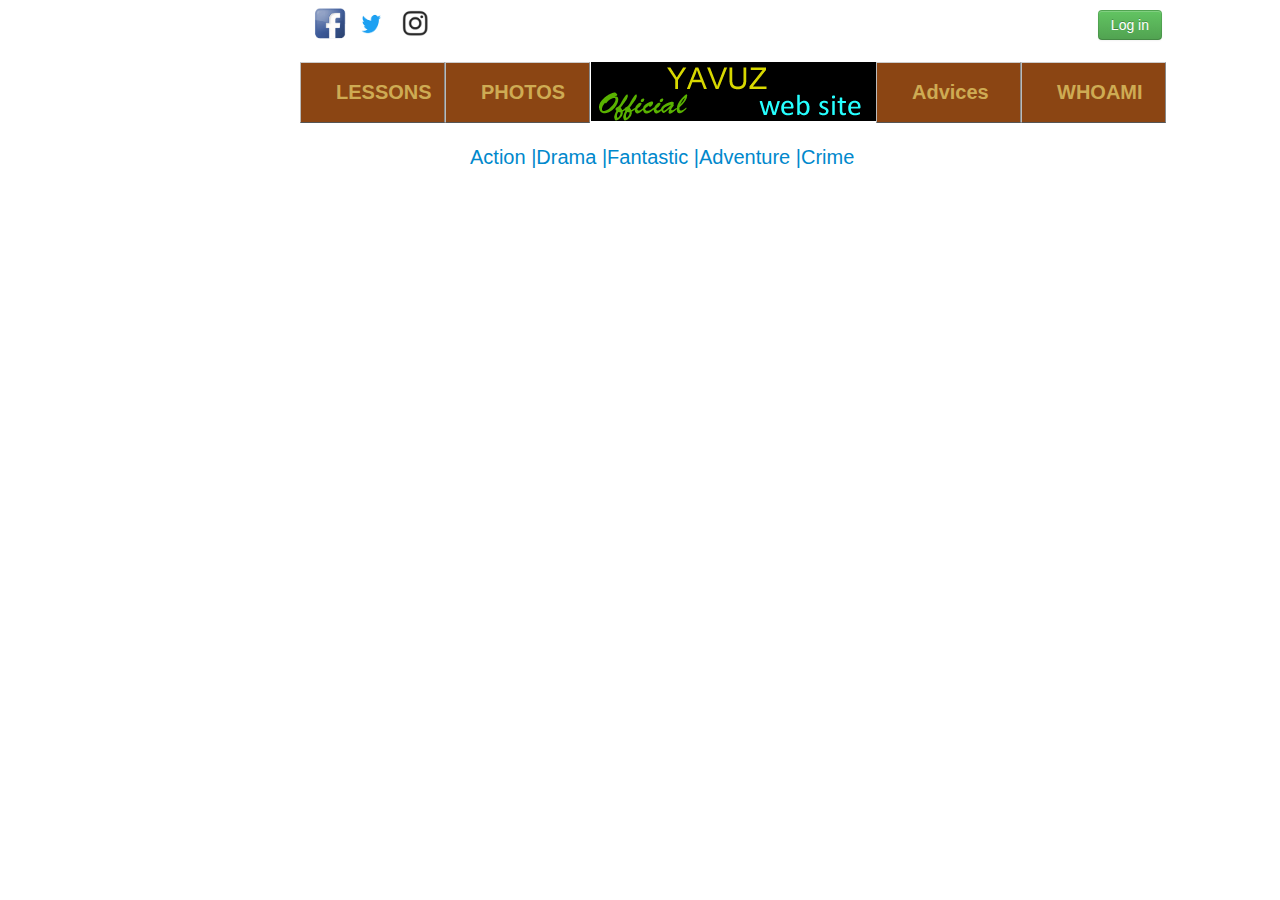
<file: assignment1/tv_series.html>
<!DOCTYPE html>
<html lang="en">
<head>
<meta http-equiv="Content-Type" charset="utf-8" content="XHTML, HTML, HTML5, CSS" >
<title>YAVUZ KOCA</title>
<meta name="Description" content="yavuz">
<meta name="Keywords" content="XHTML, HTML, HTML5, CSS">
<meta name="revisit-after" content="1 days">
<meta name="robots" content="index,follow">
<link rel="stylesheet" href="bootstrap.css" media="all" type="text/css" />
<link rel="stylesheet" href="css.css" media="all" type="text/css" />
<link rel="stylesheet" href="style.css" media="all" type="text/css" />
<style type="text/css"></style>
<script type="text/javascript">
            function show(){
				var e = document.getElementById("show_whoami");
				e.hidden = !e.hidden;}
			function show2(){
			var e = document.getElementById("show_aksiyon");
				e.hidden = !e.hidden;}
			function show3(){
				var e = document.getElementById("show_bilim_kurgu");
				e.hidden = !e.hidden;}
			function show4(){
				var e = document.getElementById("show_fantastik");
				e.hidden = !e.hidden;}
			function show5(){
				var e = document.getElementById("show_macera");
				e.hidden = !e.hidden;}
			function show6(){
				var e = document.getElementById("show_romantik");
				e.hidden = !e.hidden;}
			$(function(){
               $('#show_whoami').click(function(){
                  $('.contact').show();


               });


               $('#show_login').click(function(){
                   $('.login_form').show();
                   $('.register_form').hide();
               })
            });
        </script>
		<style>
		.website ul li{
		list-style-type:circle;}
		div h4{
		padding-top:15px;
		}
		footer{
		text-align:center;
		font-size:30px;
		padding:20px;
		line-height:40px;
		font-family:"times new roman";
		background-color:#99FFCC;
		margin-left:-470px;
		margin-right:-449.5px;
		border-top: 4px solid black;
		}
		footer a{
		color:#000;}
		</style>
</head>

<body>
	<div class="discerceve">


        	<div class="solbosluk">
        	</div>



        	<div class="anasayfa">



                            <div class="ustbosluk">
                                            <!--en üst taraf küçük boşluk -->



                                             <div class="ikonlar">


                                                    <table>
                                                      	<tr>
                                                         	<td>
                                                            	<a href="https://www.facebook.com/yavuz.koca.9028">
                                                                    <img src="img/f-t-i.fw_r1_c1.gif" width="40" style="padding-left:10px;" alt="fb" />
                                                         		</a></td>
                                                            <td>
                                                            	<a href="https://twitter.com/GhostBoy08">
                                                                    <img src="img/f-t-i.fw_r1_c2.gif" width="40" alt="tw" />
                                                      			</a></td>
                                                            <td>
                                                            	<a href="https://www.instagram.com/y.koca08/">
                                                                	<img src="img/f-t-i.fw_r1_c3.gif" width="40" alt="in" />
                                                         		</a></td>
                                                         </tr>

                                                   </table>


                                             </div>








                                            <div class="uye-girisi" style="padding-top:10px; padding-bottom:-20px; margin-bottom:-10px;">
                                                 <a href="login.php" class="four">
													 <!-- Indicates a successful or positive action -->
													<button type="button" class="btn btn-success">Log in</button>
												 </a>
                                           </div>
                         </div> <!--Ustbosluk-->




                         <ul id=q>

                                <li><a href="lessons.html">LESSONS</a>

                                </li>


                                <li><a href="https://drive.google.com/open?id=0BwA8kKHSLiM4QkY3V2Q5bEJEclU">PHOTOS</a>
                                    <ul>
                                    	<li><a href="https://drive.google.com/open?id=0BwA8kKHSLiM4QXVUWDVQUzBkblU">Istanbul</a></li>
                                        <li><a href="https://drive.google.com/open?id=0BwA8kKHSLiM4R05lZHAzQlJTZDQ">Artvin</a></li>
                                        <li><a href="https://drive.google.com/open?id=0BwA8kKHSLiM4TnZNX3UtMGxfNWc">Ankara</a></li>
                                    </ul>
                                </li>

                                <a href="index.html" >
                                <li class="baslik-2">

                                </li>
                                </a>
                                <li><a href="advices.html">Advices</a>
                                    <ul>
                                    	<li><a href="movies.html">Movies</a></li>
                                        <li><a href="tv_series.html">Tv Series</a></li>
                                        <li><a href="games.html">Games</a></li>
                                    </ul>
                                </li>



                                <li><a href="#" onclick="show()">WHOAMI</a>

                                </li>


                        </ul><!--menu-->

                        <div class="altanasayfa">
                                <div class="altanasayfaustbosluk">
                                </div>



                                <div class="altanasayfasol"><p style="color:#fff">a</p>
                                </div>
                                <div class="altanasayfaorta"><!--merkezi yer-->
                                	<form id="show_whoami" hidden>
                                    	<div style="border:dotted 3px #FF0000; padding:8px 0px 8px 10px; background-color:#000; color:#CF0; font-family:'Lucida Console', Monaco, monospace;">
                                        YAVUZ KOCA<br/>
										Istanbul Technical University Computer Engineering<br/>
										Phone: 0554 845 65 36<br/>
										E-Mail: deathghost6608@gmail.com<br/>
                                         </div>
                                	</form>

                                	<div class="movies_baslik">
										<table>
											<td >
												<tr><a href="#" onclick="show2()">Action |</a></tr>
												<tr><a href="#" onclick="show3()">Drama |</a></tr>
												<tr><a href="#" onclick="show4()">Fantastic |</a></tr>
												<tr><a href="#" onclick="show5()">Adventure |</a></tr>
												<tr><a href="#" onclick="show6()">Crime</a></tr>
											</td>
										</table>
									</div><!--end movies_baslik-->
									<div class="aksiyon"><br/><br/>
										<form id="show_aksiyon" hidden>
											<div class="arrow">
												<h3><a href="http://www.imdb.com/title/tt2193021/" name="arrow" title="click to get this on IMDB">Arrow</a></h3><br/><br/>
												<a href="img/Screenshot_13.png">
												<img src="img/Screenshot_13.png" alt="Arrow" title="The Arrow" width="230" height="340" >
												</a>
												<p> &nbsp; &nbsp; &nbsp; &nbsp; From the DC comic books but this time there is no special powers. Just with bow and his arrows..</p>
											</div><!--end arrow-->
										</form>
									</div><!--end aksiyon-->
									<div class="bilim_kurgu">
										<form id="show_bilim_kurgu" hidden>
											<div class="walking_dead">
												<h3><a href="http://www.imdb.com/title/tt1520211/?ref_=nv_sr_1" name="twd" title="click to get this on IMDB">The Walking Dead</a></h3><br/><br/>
												<a href="img/Screenshot_14.png">
												<img src="img/Screenshot_14.png" alt="The Walking Dead" title="The Walking Dead" width="230" height="340" >
												</a>
												<p> &nbsp; &nbsp; &nbsp; &nbsp; When you wake up, you are finding yourself with full of zombies who are trying to eat you. Could you survive?</p>
											</div><!--end walking_dead-->
										</form>
									</div><!--end bilim_kurgu-->
									<div class="fantastik">
										<form id="show_fantastik" hidden>
											<div class="game_of_thrones">
												<h3><a href="http://www.imdb.com/title/tt0944947/?ref_=nv_sr_1" name="got" title="click to get this on IMDB">Game of Thrones</a></h3><br/><br/>
												<a href="img/Screenshot_15.png">
												<img src="img/Screenshot_15.png" alt="Game of Thrones" title="Game of Thrones" width="230" height="340" >
												</a>
												<p> &nbsp; &nbsp; &nbsp; &nbsp; Forget all rules what we got now, open your eyes in different one with dragons, white walkers, wights and more.. There is only one goal: Reclaim the Throne.</p>
											</div><!--end game_of_thrones-->
										</form>
									</div><!--end fantastik-->
									<div class="macera">
										<form id="show_macera" hidden>
											<div class="game_of_thrones">
												<h3><a href="http://www.imdb.com/title/tt2661044/?ref_=nv_sr_1" name="got" title="click to get this on IMDB">The 100</a></h3><br/><br/>
												<a href="img/Screenshot_21.png">
												<img src="img/Screenshot_21.png" alt="The 100" title="The 100" width="230" height="340" >
												</a>
												<p> &nbsp; &nbsp; &nbsp; &nbsp; After the nuclear explosive, human race started to live in the space satellite called Ark. 100 criminal has sent to ground to figure out that is earth survivable? </p>
											</div><!--end game_of_thrones-->
										</form>
									</div><!--end macera-->

									<div class="romantik">
										<form id="show_romantik" hidden>
											<div class="game_of_thrones">
												<h3><a href="http://www.imdb.com/title/tt0903747/?ref_=nv_sr_2" name="got" title="click to get this on IMDB">Breaking Bad</a></h3><br/><br/>
												<a href="img/Screenshot_22.png">
												<img src="img/Screenshot_22.png" alt="Breaking Bad" title="Breaking Bad" width="230" height="340" >
												</a>
												<p> &nbsp; &nbsp; &nbsp; &nbsp; If you don't know this serie, Excuse me but there is nothing to say. </p>
											</div><!--end game_of_thrones-->
										</form>
									</div><!--end romantik-->

                                </div><!--end movies_baslik-->
                                <!--<footer><strong><a href="index.html">Yavuz KOCA</a></strong><br/>
											Istanbul Technical University<br/>
										<div class="a">This site has been created with support of <a href="http://pythonanywhere.com">pythonanywhere.com</a>
										</div>
									</footer>-->
                                </div>
                                <div class="altanasayfasag">
                                </div>
                       </div><!--altanasayfa-->
        			   <div class="clear">
                       </div>


            </div><!--anasayfa-->




            <div class="sagbosluk">
            </div>


    </div>

</body>
</html>
</file>
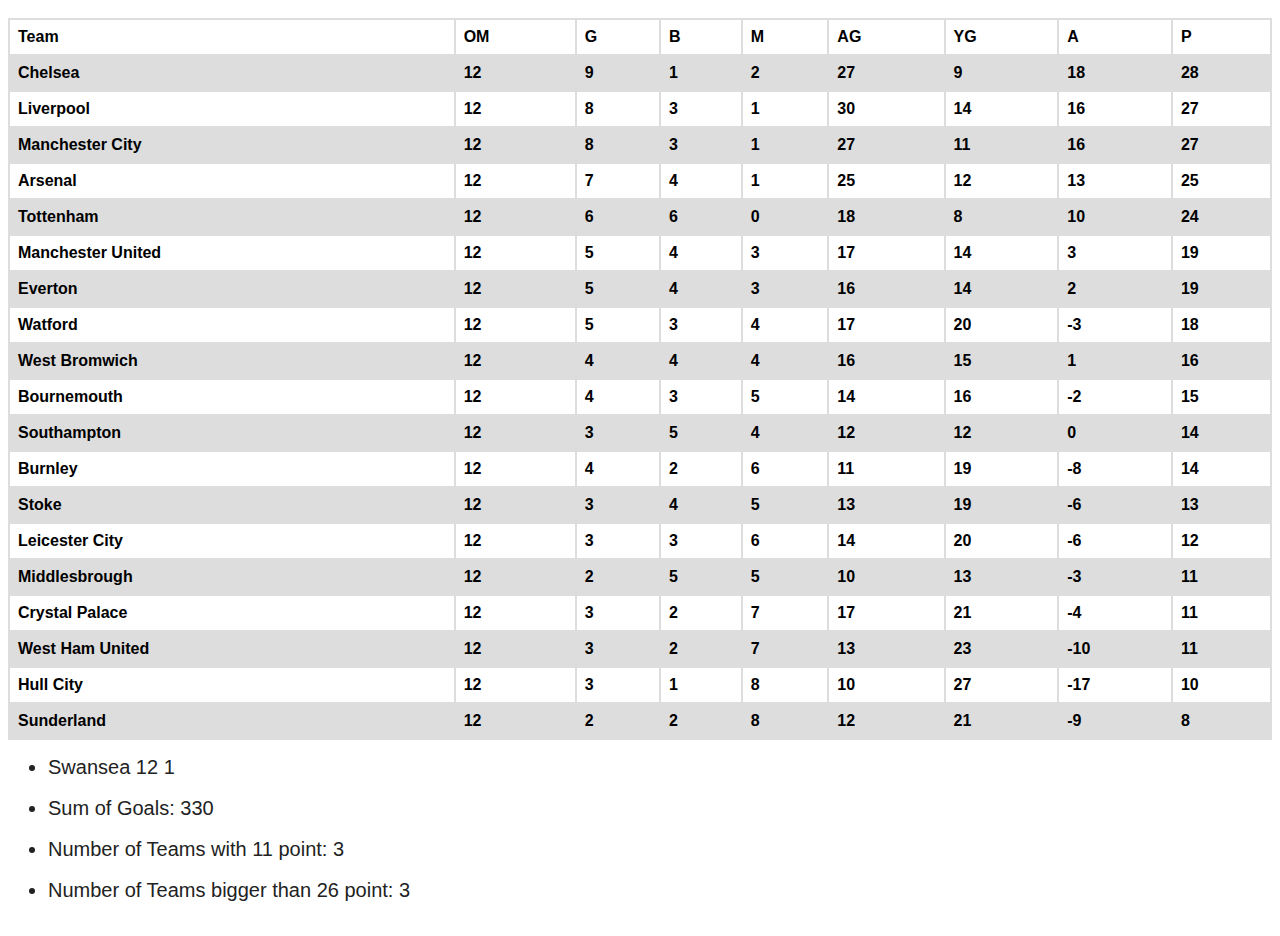
<file: assignment2/a2_output.html>
<!DOCTYPE html>
<html>
	<head>
	<title>Assignment 2</title>
	<style>
	table {
	    font-family: arial, sans-serif;
	    border-collapse: collapse;
	    width: 100%;
		margin-top: -350px;
	}

	td, th {
	    border: 2px solid #dddddd;
	    text-align: left;
	    padding: 8px;
	}

	tr:nth-child(even) {
	    background-color: #dddddd;
	}
	ul li{
	font-size:20px;
	font-family:"arial";
	color:#222222;
	}
</style>
	</head>
	<body>
		<table>
	
			<tr>
    			<th> Team </th>
    			<th> OM </th>
    			<th> G </th>
    			<th> B  </th>
    			<th> M </th>
    			<th> AG </th>
    			<th> YG </th>
    			<th> A </th>
    			<th> P </th>
			</tr><br/>
			<tr>
    			<th> Chelsea </th>
    			<th> 12 </th>
    			<th> 9 </th>
    			<th> 1 </th>
    			<th> 2 </th>
    			<th> 27 </th>
    			<th> 9 </th>
    			<th> 18 </th>
    			<th> 28 </th>
			</tr><br/>
			<tr>
    			<th> Liverpool </th>
    			<th> 12 </th>
    			<th> 8 </th>
    			<th> 3 </th>
    			<th> 1 </th>
    			<th> 30 </th>
    			<th> 14 </th>
    			<th> 16 </th>
    			<th> 27 </th>
			</tr><br/>
			<tr>
    			<th> Manchester City </th>
    			<th> 12 </th>
    			<th> 8 </th>
    			<th> 3 </th>
    			<th> 1 </th>
    			<th> 27 </th>
    			<th> 11 </th>
    			<th> 16 </th>
    			<th> 27 </th>
			</tr><br/>
			<tr>
    			<th> Arsenal </th>
    			<th> 12 </th>
    			<th> 7 </th>
    			<th> 4 </th>
    			<th> 1 </th>
    			<th> 25 </th>
    			<th> 12 </th>
    			<th> 13 </th>
    			<th> 25 </th>
			</tr><br/>
			<tr>
    			<th> Tottenham </th>
    			<th> 12 </th>
    			<th> 6 </th>
    			<th> 6 </th>
    			<th> 0 </th>
    			<th> 18 </th>
    			<th> 8 </th>
    			<th> 10 </th>
    			<th> 24 </th>
			</tr><br/>
			<tr>
    			<th> Manchester United </th>
    			<th> 12 </th>
    			<th> 5 </th>
    			<th> 4 </th>
    			<th> 3 </th>
    			<th> 17 </th>
    			<th> 14 </th>
    			<th> 3 </th>
    			<th> 19 </th>
			</tr><br/>
			<tr>
    			<th> Everton </th>
    			<th> 12 </th>
    			<th> 5 </th>
    			<th> 4 </th>
    			<th> 3 </th>
    			<th> 16 </th>
    			<th> 14 </th>
    			<th> 2 </th>
    			<th> 19 </th>
			</tr><br/>
			<tr>
    			<th> Watford  </th>
    			<th> 12 </th>
    			<th> 5 </th>
    			<th> 3 </th>
    			<th> 4 </th>
    			<th> 17 </th>
    			<th> 20 </th>
    			<th> -3 </th>
    			<th> 18 </th>
			</tr><br/>
			<tr>
    			<th> West Bromwich </th>
    			<th> 12 </th>
    			<th> 4 </th>
    			<th> 4 </th>
    			<th> 4 </th>
    			<th> 16 </th>
    			<th> 15 </th>
    			<th> 1 </th>
    			<th> 16 </th>
			</tr><br/>
			<tr>
    			<th> Bournemouth </th>
    			<th> 12 </th>
    			<th> 4 </th>
    			<th> 3 </th>
    			<th> 5 </th>
    			<th> 14 </th>
    			<th> 16 </th>
    			<th> -2 </th>
    			<th> 15 </th>
			</tr><br/>
			<tr>
    			<th> Southampton </th>
    			<th> 12 </th>
    			<th> 3 </th>
    			<th> 5 </th>
    			<th> 4 </th>
    			<th> 12 </th>
    			<th> 12 </th>
    			<th> 0 </th>
    			<th> 14 </th>
			</tr><br/>
			<tr>
    			<th> Burnley </th>
    			<th> 12 </th>
    			<th> 4 </th>
    			<th> 2 </th>
    			<th> 6 </th>
    			<th> 11 </th>
    			<th> 19 </th>
    			<th> -8 </th>
    			<th> 14 </th>
			</tr><br/>
			<tr>
    			<th> Stoke  </th>
    			<th> 12 </th>
    			<th> 3 </th>
    			<th> 4 </th>
    			<th> 5 </th>
    			<th> 13 </th>
    			<th> 19 </th>
    			<th> -6 </th>
    			<th> 13 </th>
			</tr><br/>
			<tr>
    			<th> Leicester City </th>
    			<th> 12 </th>
    			<th> 3 </th>
    			<th> 3 </th>
    			<th> 6 </th>
    			<th> 14 </th>
    			<th> 20 </th>
    			<th> -6 </th>
    			<th> 12 </th>
			</tr><br/>
			<tr>
    			<th> Middlesbrough </th>
    			<th> 12 </th>
    			<th> 2 </th>
    			<th> 5 </th>
    			<th> 5 </th>
    			<th> 10 </th>
    			<th> 13 </th>
    			<th> -3 </th>
    			<th> 11 </th>
			</tr><br/>
			<tr>
    			<th> Crystal Palace </th>
    			<th> 12 </th>
    			<th> 3 </th>
    			<th> 2 </th>
    			<th> 7 </th>
    			<th> 17 </th>
    			<th> 21 </th>
    			<th> -4 </th>
    			<th> 11 </th>
			</tr><br/>
			<tr>
    			<th> West Ham United </th>
    			<th> 12 </th>
    			<th> 3 </th>
    			<th> 2 </th>
    			<th> 7 </th>
    			<th> 13 </th>
    			<th> 23 </th>
    			<th> -10 </th>
    			<th> 11 </th>
			</tr><br/>
			<tr>
    			<th> Hull City </th>
    			<th> 12 </th>
    			<th> 3 </th>
    			<th> 1 </th>
    			<th> 8 </th>
    			<th> 10 </th>
    			<th> 27 </th>
    			<th> -17 </th>
    			<th> 10 </th>
			</tr><br/>
			<tr>
    			<th> Sunderland </th>
    			<th> 12 </th>
    			<th> 2 </th>
    			<th> 2 </th>
    			<th> 8 </th>
    			<th> 12 </th>
    			<th> 21 </th>
    			<th> -9 </th>
    			<th> 8 </th>
			</tr><br/>

		</table><ul>
			<li>
    			 Swansea  
    			 12  
    			 1  
			</li><br/>
			<li>
    			 Sum of Goals:  
    			 330  
    			   
			</li><br/>
			<li>
    			 Number of Teams with 11 point:  
    			 3  
    			   
			</li><br/>
			<li>
    			 Number of Teams bigger than 26 point:  
    			 3  
    			   
			</li><br/>
</ul>	

	</body>
</html>
</file>
<file: assignment1/css.css>
.a{ opacity : 0.5;
  filter : alpha( Opacity=50 );
  -moz-opacity : 0.5;
  font-size:20px;}
.advices{
	margin-top:5px;
	background-color:#000;
	color:#cf0;
	border:dotted 4px;
	font-size:20px;
	padding-left:7px;
}
.advices a{
	color:#ff0;
}
.advices_baslik{
	font-size:20px;
	font-style:bold;
	text-align:center;
	margin-left:-37px;
}

.altanasayfa{
	width:873px;
	
	height:auto}
.altanasayfaustbosluk{
	width:873px;
	height:25px;
	padding-top:40px;}
.altanasayfasol{
	width:220px;
	float:left;
	
	}

	.altanasayfaorta{
	margin-left:-50px; 
	margin-top:20px;
	width:500px;
	float:left;
	
}
	.altanasayfaorta2{
	margin-left:-110px; 
	margin-top:20px;
	width:500px;
	float:left;
	
}
.altanasayfasag{
	width:100px;
	float:right;

	}
.anasayfa{
	float:left;
	width:875px;}

.baslik-2{
	margin-left:1px;
	font-size:40px;
	float:left;
	padding:7px;
	padding-left:100px;
	padding-right:40px;
	color:#000;
	background-image:url(img/head.png);
	background-repeat:no-repeat;
	width:217px;
	height:45px;}
.baslik-2 a.one:hover, a.one:link{
	margin-left:5px;
	font-size:40px;
	float:left;
	padding:10px;
	padding-left:;
	padding-right:40px;
	color:#000;
	background-image:url(img/head.png);
	background-repeat:no-repeat;
	width:217px;
	height:45px;}
.black{
	background-color:#a9a9a9;
	padding:13px;
	margin-top:20px;
	margin-bottom:10px;
	height:380px;
}
.black a{
	float:left;
	padding-right:10px;
}
.game_of_thrones{
	background-color:#a9a9a9;
	padding:13px;
	margin-top:20px;
	margin-bottom:10px;
	height:380px;
}
.game_of_thrones a{
	float:left;
	padding-right:10px;
}
.walking_dead{
	background-color:#a9a9a9;
	padding:13px;
	margin-top:20px;
	margin-bottom:10px;
	height:380px;
}
.walking_dead a{
	float:left;
	padding-right:10px;
}
.fifa17{
	background-color:#a9a9a9;
	padding:13px;
	margin-top:20px;
	margin-bottom:10px;
	height:380px;
}
.fifa17 a{
	float:left;
	padding-right:10px;
}
.shadow_of_mordor{
	background-color:#a9a9a9;
	padding:13px;
	margin-top:20px;
	margin-bottom:10px;
	height:380px;
}
.shadow_of_mordor a{
	float:left;
	padding-right:10px;
}
.ghosts{
	background-color:#a9a9a9;
	padding:13px;
	margin-top:20px;
	margin-bottom:10px;
	height:380px;
}
.ghosts a{
	float:left;
	padding-right:10px;
}
.arrow{
	background-color:#a9a9a9;
	padding:13px;
	margin-top:20px;
	margin-bottom:10px;
	height:310px;
}
.arrow a{
	float:left;
	padding-right:10px;
}

.brown{
background-color:#DEB887}
.clear{
	clear:left;}
.cyan{
background-color:#00ffff;}
.discerceve{
	width:auto;
	}
.ikonlar{
	width:350px;
	height:60px;
	float:left;
	}
.images{
	width:860px;
	height:220px;}
.ing{
background-color: #00FFaa;}
.ieee{
	background-color:#000;
	color:#cf0;
	font-family:"times new roman";
	padding: 13px;
	margin-bottom:10px;
	float:left;
}
.ieee p{
	line-height:25px;
}
.gray{
background-color: #C0C0C0;}
.green{
background-color: #81F781;}
.lotr{
	background-color:#a9a9a9;
	padding:13px;
	margin-top:10px;
	margin-bottom:10px;
	height:380px;
}
.lotr a{
	float:left;
	padding-right:10px;
}
.menu{
	width:875px;
	height:65px;
	color:#000;
	background-color:#000;
	}
.menu a.one:link, a.one:visited, a.one:hover{
	width:875px;
	height:75px;
	font-size:45px;
	color:#000;
	text-decoration:none;
	color:#000;
	}
.menu-2{
	float:left;
	border:1px solid #F90;
	font-size:25px;
	background-color:#8B4513;
	
	}
.menu-2 a.two:link, a.two:visited {
	padding:18px 40px;
	text-decoration:none;
	color:#CEAB53;
	text-align:center;
	display:inline-block;}
.menu-2 a.two:hover{
	background-color:#F90;
	color:#000;}

.menu-3{
	float:right;
	border:1px solid #F90;
	font-size:24px;
	background-color:#8B4513;
	}

.menu-3 a.three:link, a.three:visited {
	padding:18px 35px;
	text-align:center;
	text-decoration:none;
	color:#CEAB53;
	display:inline-block;
	}
.menu-3 a.three:hover{
	text-align:center;
	background-color:#F90;
	color:#000;
	}
.movies_baslik{
	font-size:20px;
	font-style:bold;
	
}
.movies{
	font-color:#cf0;
	list-style-type:none;}
.orange{
background-color:#ff6600;}
.red{
background-color:#ffaaaa;}
.sagbosluk{
	width:500px;
	float:right;
	}
#sidebar{
	float:right;
	width:10px;
	background-color:#aabb88;
	font-size:20px;
	padding-left:10px;
	height:100px;
	margin-top:20px;
	}
#show_movies ol li{
	list-style-type:none;
	font-size:15px;
}
#show_games ol li{
	list-style-type:none;
	font-size:15px;
}
#show_tv_series ol li{
	list-style-type:none;
	font-size:15px;
}

.advices .movies #show_movies ol li a:link{
	color:#cf0cf0;
}
.solbosluk{
	width:300px;
	height:1px;
	float:left;}
.taare_zameen_par{
	background-color:#a9a9a9;
	padding:13px;
	margin-top:20px;
	margin-bottom:10px;
	height:380px;
}
.taare_zameen_par a{
	float:left;
	padding-right:10px;
}
.todays_advice{
background-color:#D8D8D8;
padding:10px;
font-family:"Times New Roman", Georgia, Serif;
font-size:17px;}
.todays_advice h2, h3{
color:#b20000}
.uye-girisi{
	float:right;
	width:180px;
	height:60px;
	}

.uye-girisi a.four:link, a.four:visited{
	color:#C00;
	float:right;
	padding-right:13px;}
.uye-girisi a.four:hover{
	color:#000;
	}
.ustbosluk{
	width:875px;
	height:62px;
	background-color:#fff;}
ul#q, ul#q ul {
    list-style: none;
    margin: 0;
    padding: 0;
	text-align:center;
	
	
}
ul#q li {
    float: left;
    position: relative;
    width: 145px;
}
ul#q li ul {
    display: none;
    position: absolute;
    top: 15px; /* yukseklik 15px + sonradan eklenecek paddingler 4px toplam 19px */
    left: 0;
}
ul#q li > ul {
    top: auto;
    left: auto;
}
ul#q li a {
    font: bold 11px arial, helvetica, sans-serif;
    display: block;
    border-width: 1px;
    border-style: solid;
    border-color: #ccc #888 #555 #bbb;
    margin: 0;
    padding:18px 35px;
    color:#CEAB53;
    background: #efefef;
    text-decoration: none;
	background-color:#8B4513;
	font-size:20px;
	text-align:center;
	padding-left:-5px;
	
}
ul#q li a:hover {
    color: #a00;
    background-color:#F90;
}
ul#q li:hover ul {
  display: block;
  background-color:#F90;
}
ul#q li:hover ul, ul#q li.over ul{
    display: block;
	background-color:#F90;
}
</file>
<file: assignment1/style.css>
.navbar-inner{ 
    border-radius:0px;
    -moz-border-radius: 0px;
    -webkit-border-radius: 0px;
}
#content{
    width: 600px;
    margin: auto;
}
#form{
    padding: 10px;
    background: #f7f7f7;
    border: 1px solid #ccc;
    border-radius: 4px;
    -moz-border-radius: 4px;
    -webkit-border-radius: 4px;
    
      
}
div.register_form{
    display:none;
}
#sidebar{
    float: left;
    width:18%;
    background: #f7f7f7;
}
#sidebar li a{
    padding:3px 5px;
    padding-left: 15px;
    margin-bottom: 2px;
}
#td_container{
    width:1000px;
    margin:auto;
    padding-top:40px;
    background: #fff;
    padding: 10px;
    padding-top: 40px;
}
  
#mainContent{
    float:right;
    width: 82%;
}
#mainContent #head{
    background: #f7f7f7;
    border-bottom: 1px solid #ccc;
    font-size: 14px;
    padding: 5px;
    min-height: 40px;
    line-height: 40px;
}
#mainContent #head h2{
    float: left;
    font-size:16px;
}
#mainContent #head #add_more{
    float:right;
}
#mainBody{
 clear: both;
 padding: 10px;
}
.brand{
  display: block;
  text-align: center;
  padding: 10px 20px 10px;
  margin-left: -20px;
  font-size: 40px;
  font-weight: 200;
  color: #777777;
  text-shadow: 0 1px 0 #ffffff;}
</file>
